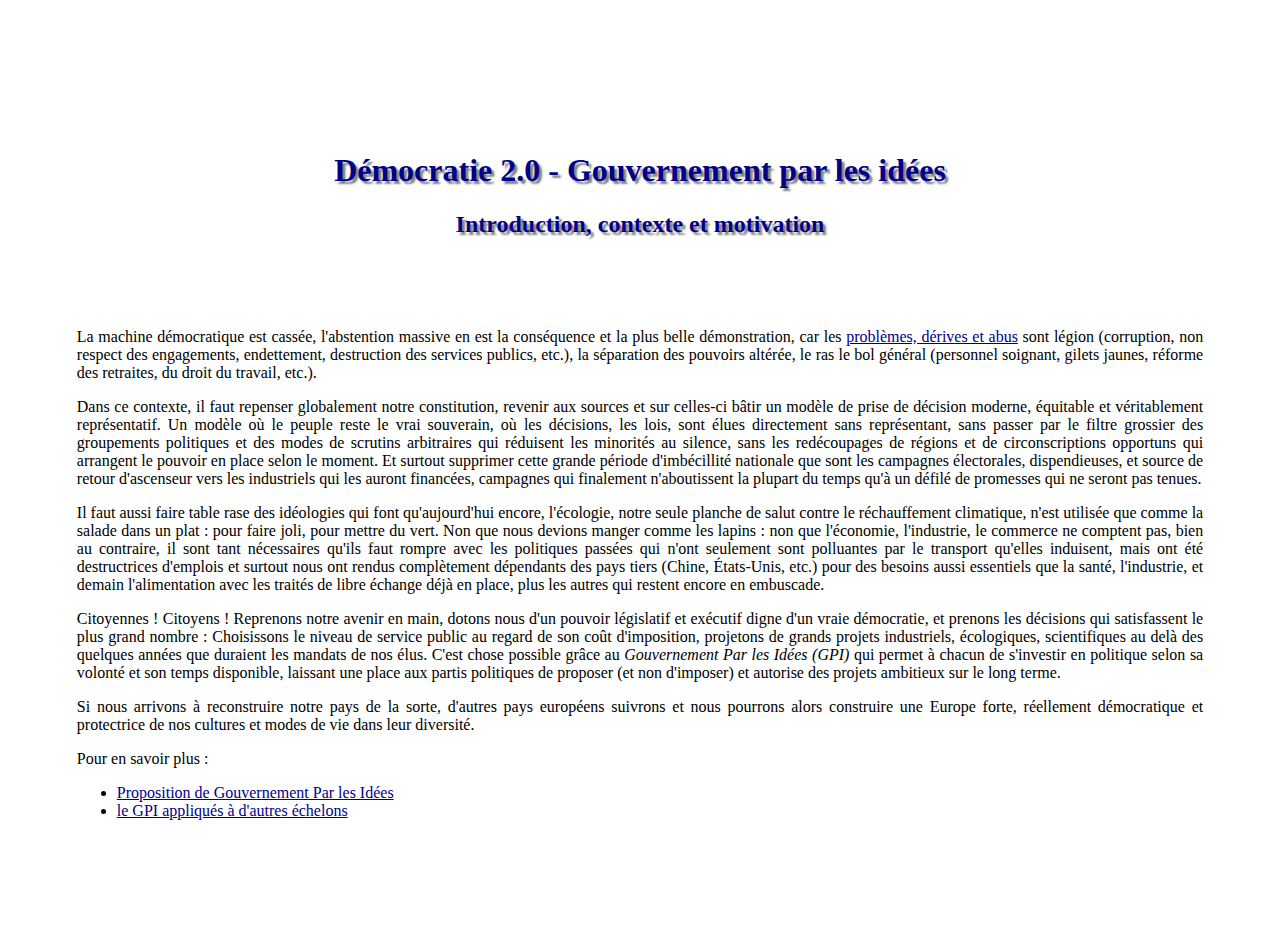
<file: docs/index.html>
<! DOCTYPE html>
<html>
  <head>
    <title>Démocratie 2.0 - Gouvernement par les idées - Introduction</title>
    <link href="style.css" rel="stylesheet" type="text/css">
    <meta name="viewport" content="width=device-width, initial-scale=1.0">
  </head>
  <body>
      <br/>
      <br/>
      <br/>
      <center>
	<h1>Démocratie 2.0 - Gouvernement par les idées</h1>
	<h2>Introduction, contexte et motivation</h2>
      </center>
      <br/>
      <br/>
      <br/>
      <p>
	La machine démocratique est cassée, l'abstention massive en est
	la conséquence et la plus belle démonstration, car les <a href="problematiques.html">problèmes, dérives et abus</a>
	sont légion (corruption, non respect des engagements, endettement, destruction des services publics, etc.),
	la séparation des pouvoirs altérée, le ras le bol général (personnel soignant,
	gilets jaunes, réforme des retraites, du droit du travail, etc.).
      </p>
      <p>
	Dans ce contexte, il faut repenser globalement notre constitution, revenir
	aux sources et sur celles-ci bâtir un modèle de
	prise de décision moderne, équitable et véritablement représentatif. Un
	modèle où le peuple reste le vrai souverain, où les décisions, les lois, sont élues
	directement sans représentant, sans passer par le filtre grossier des
	groupements politiques et des modes de scrutins arbitraires qui
	réduisent les minorités au silence, sans les redécoupages
	de régions et de circonscriptions opportuns qui arrangent le pouvoir en place
	selon le moment. Et surtout supprimer cette grande période
	d'imbécillité nationale que sont les campagnes électorales, dispendieuses,
	et source de retour d'ascenseur vers les industriels qui les auront financées,
	campagnes qui finalement n'aboutissent la plupart du temps qu'à un
	défilé de promesses qui ne seront pas tenues.
      </p>
      <p>
	Il faut aussi faire table rase des idéologies qui font qu'aujourd'hui encore,
	l'écologie, notre seule planche de salut contre le réchauffement climatique,
	n'est utilisée que comme la salade dans un plat&nbsp;: pour faire joli, pour mettre du vert.
	Non que nous devions manger comme les lapins&nbsp;:
	non que l'économie, l'industrie, le commerce ne comptent pas, bien au contraire,
	il sont tant nécessaires qu'ils faut rompre avec les politiques passées qui n'ont seulement
	sont polluantes par le transport qu'elles induisent, mais ont été destructrices d'emplois
	et surtout nous ont rendus complètement dépendants des pays tiers
	(Chine, États-Unis, etc.) pour des besoins aussi essentiels que la santé, l'industrie,
	et demain l'alimentation avec les traités de libre échange déjà en place, plus les autres
	qui restent encore en embuscade.
      </p>
      <p>
	Citoyennes ! Citoyens ! Reprenons notre avenir en main, dotons nous d'un
	pouvoir législatif et exécutif digne d'un vraie démocratie, et prenons les
	décisions qui satisfassent le plus grand nombre&nbsp;: Choisissons le niveau de
	service public au regard de son coût d'imposition, projetons de grands projets
	industriels, écologiques, scientifiques au delà des quelques années que duraient
	les mandats de nos élus. C'est chose possible grâce au
	<em>Gouvernement Par les Idées (GPI)</em> qui permet à chacun de s'investir
	en politique selon sa volonté et son temps disponible, laissant une place aux partis
	politiques de proposer (et non d'imposer) et autorise des projets ambitieux
	sur le long terme.
      </p>
      <p>
	Si nous arrivons à reconstruire notre pays de la sorte, d'autres pays européens
	suivrons et nous pourrons alors construire une Europe forte, réellement
	démocratique et protectrice de nos cultures et modes de vie dans leur diversité.
      </p>
      <p>
	Pour en savoir plus&nbsp;:
      </p>
      <ul>
	<li><a href="gpi.html">Proposition de Gouvernement Par les Idées</a></li>
	<li><a href="abstraction.html">le GPI appliqués à d'autres échelons</a></li>
      </ul>
      <br/>
      <br/>
  </body>
</html>
</file>
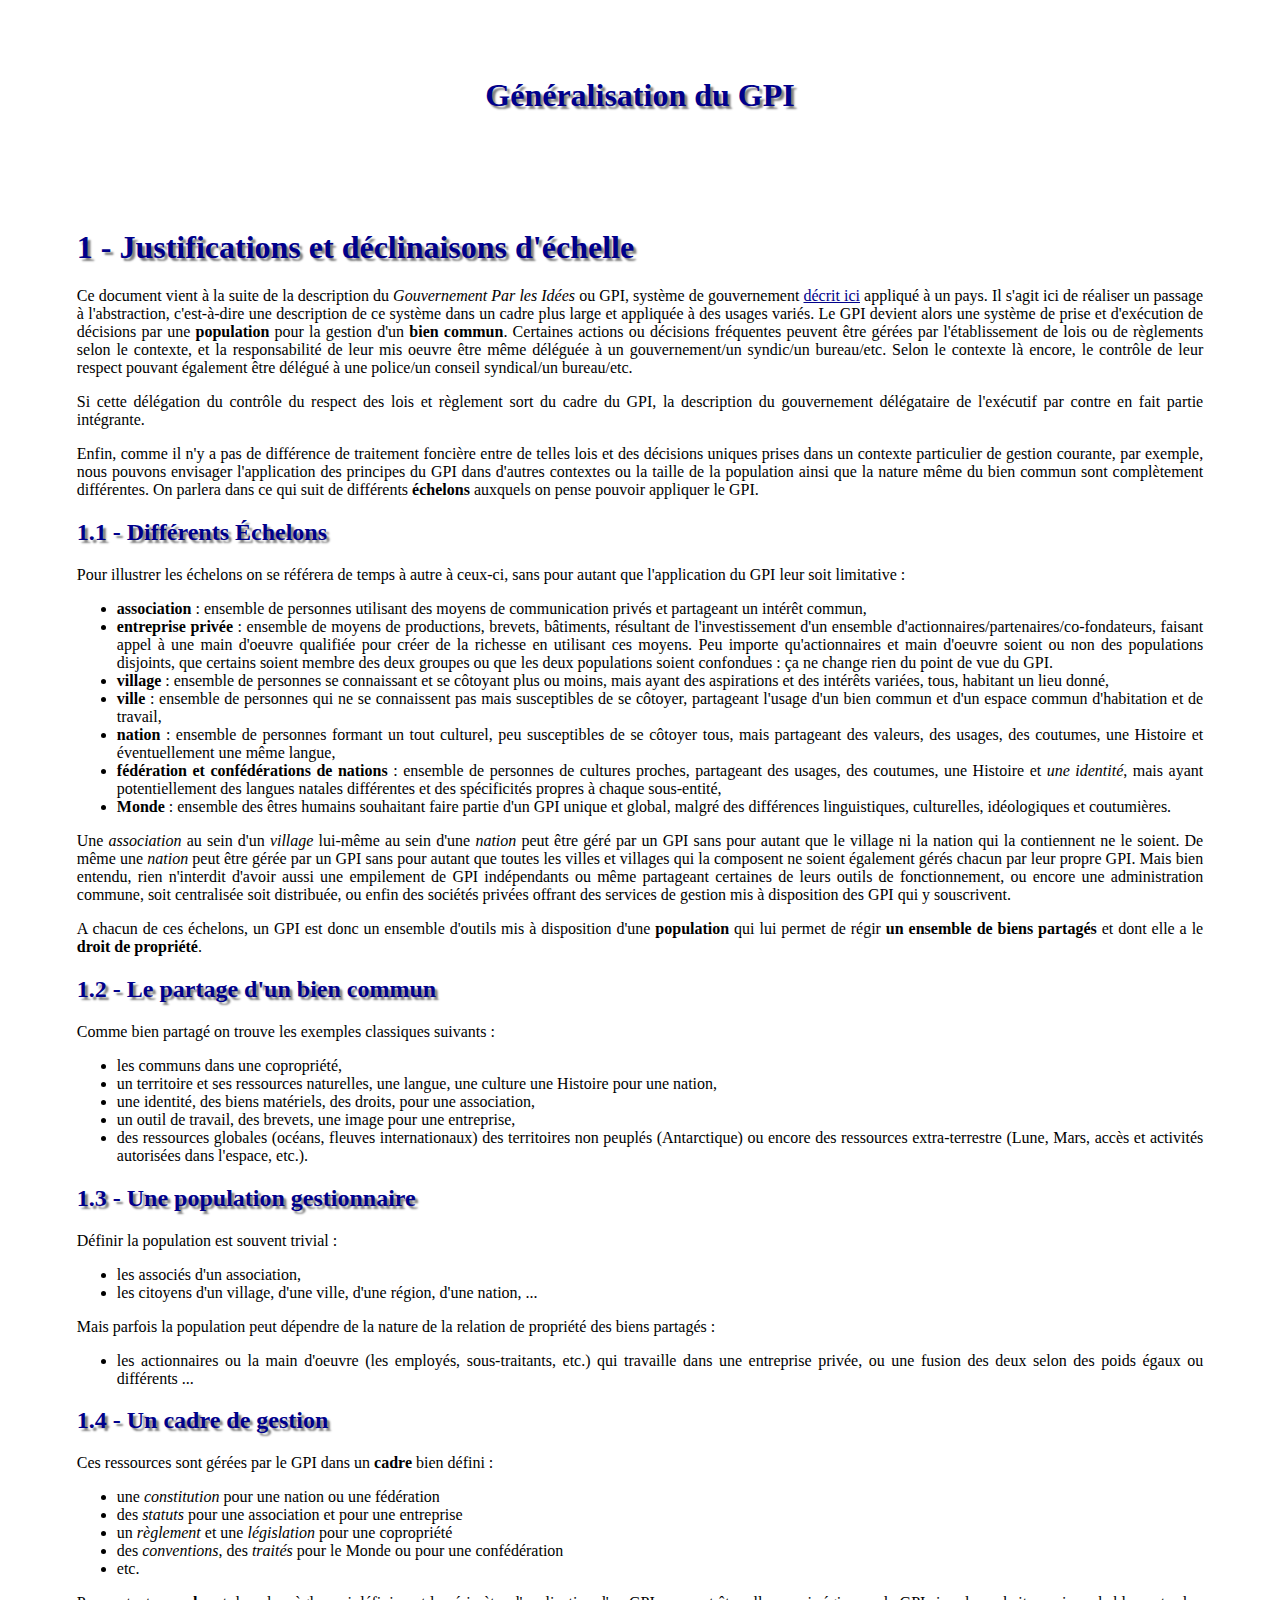
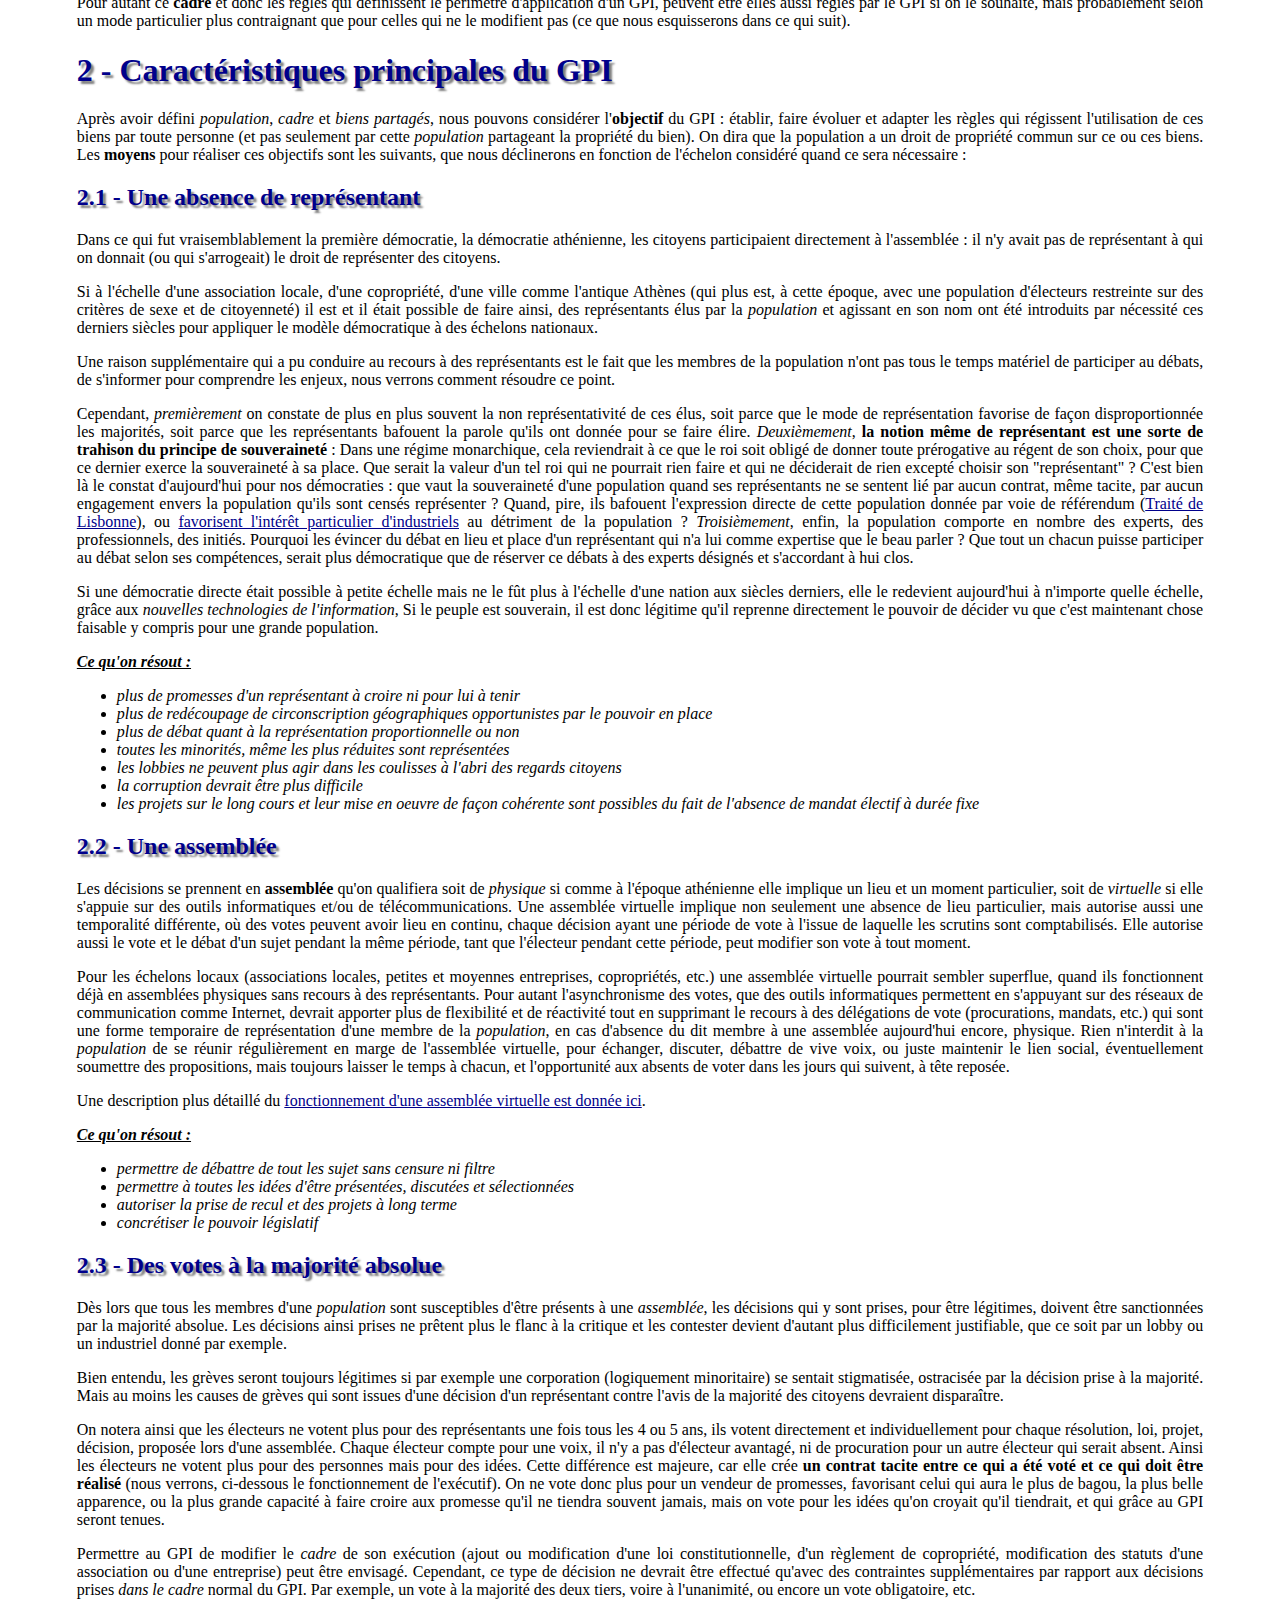
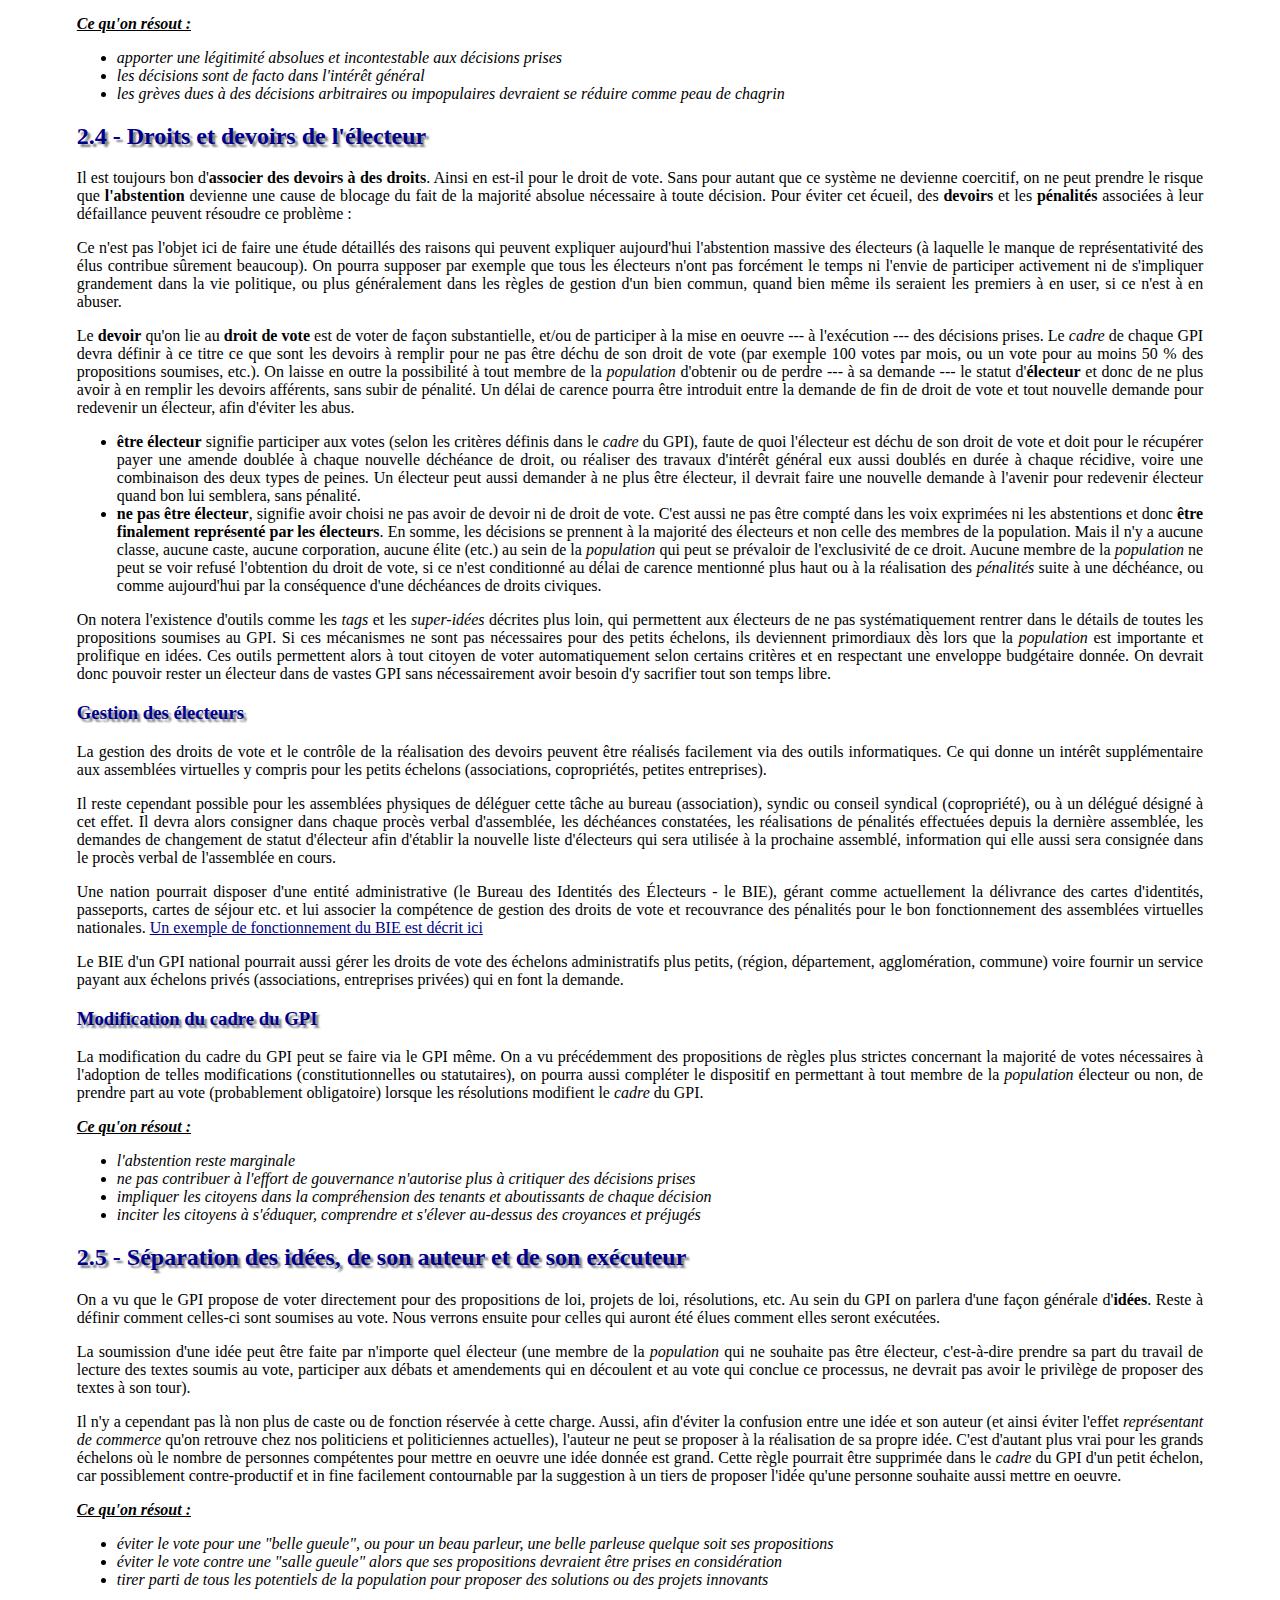
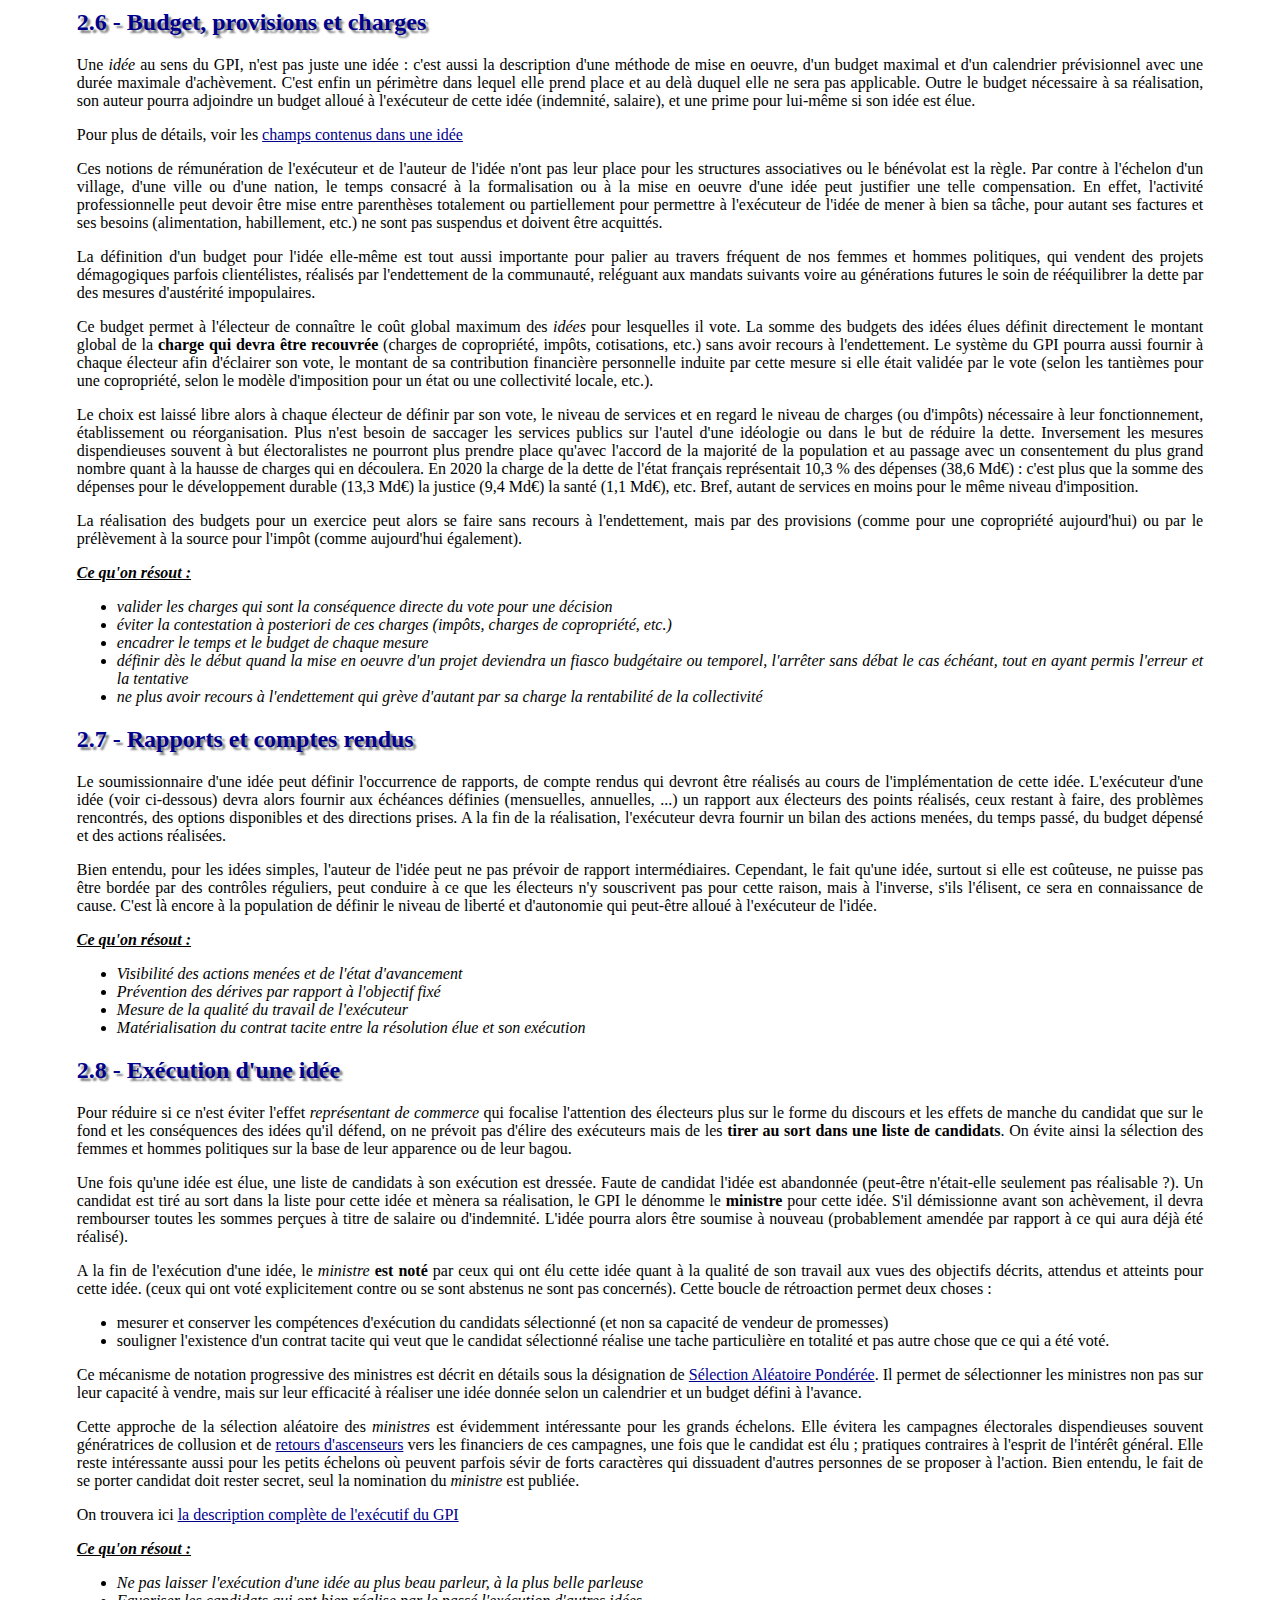
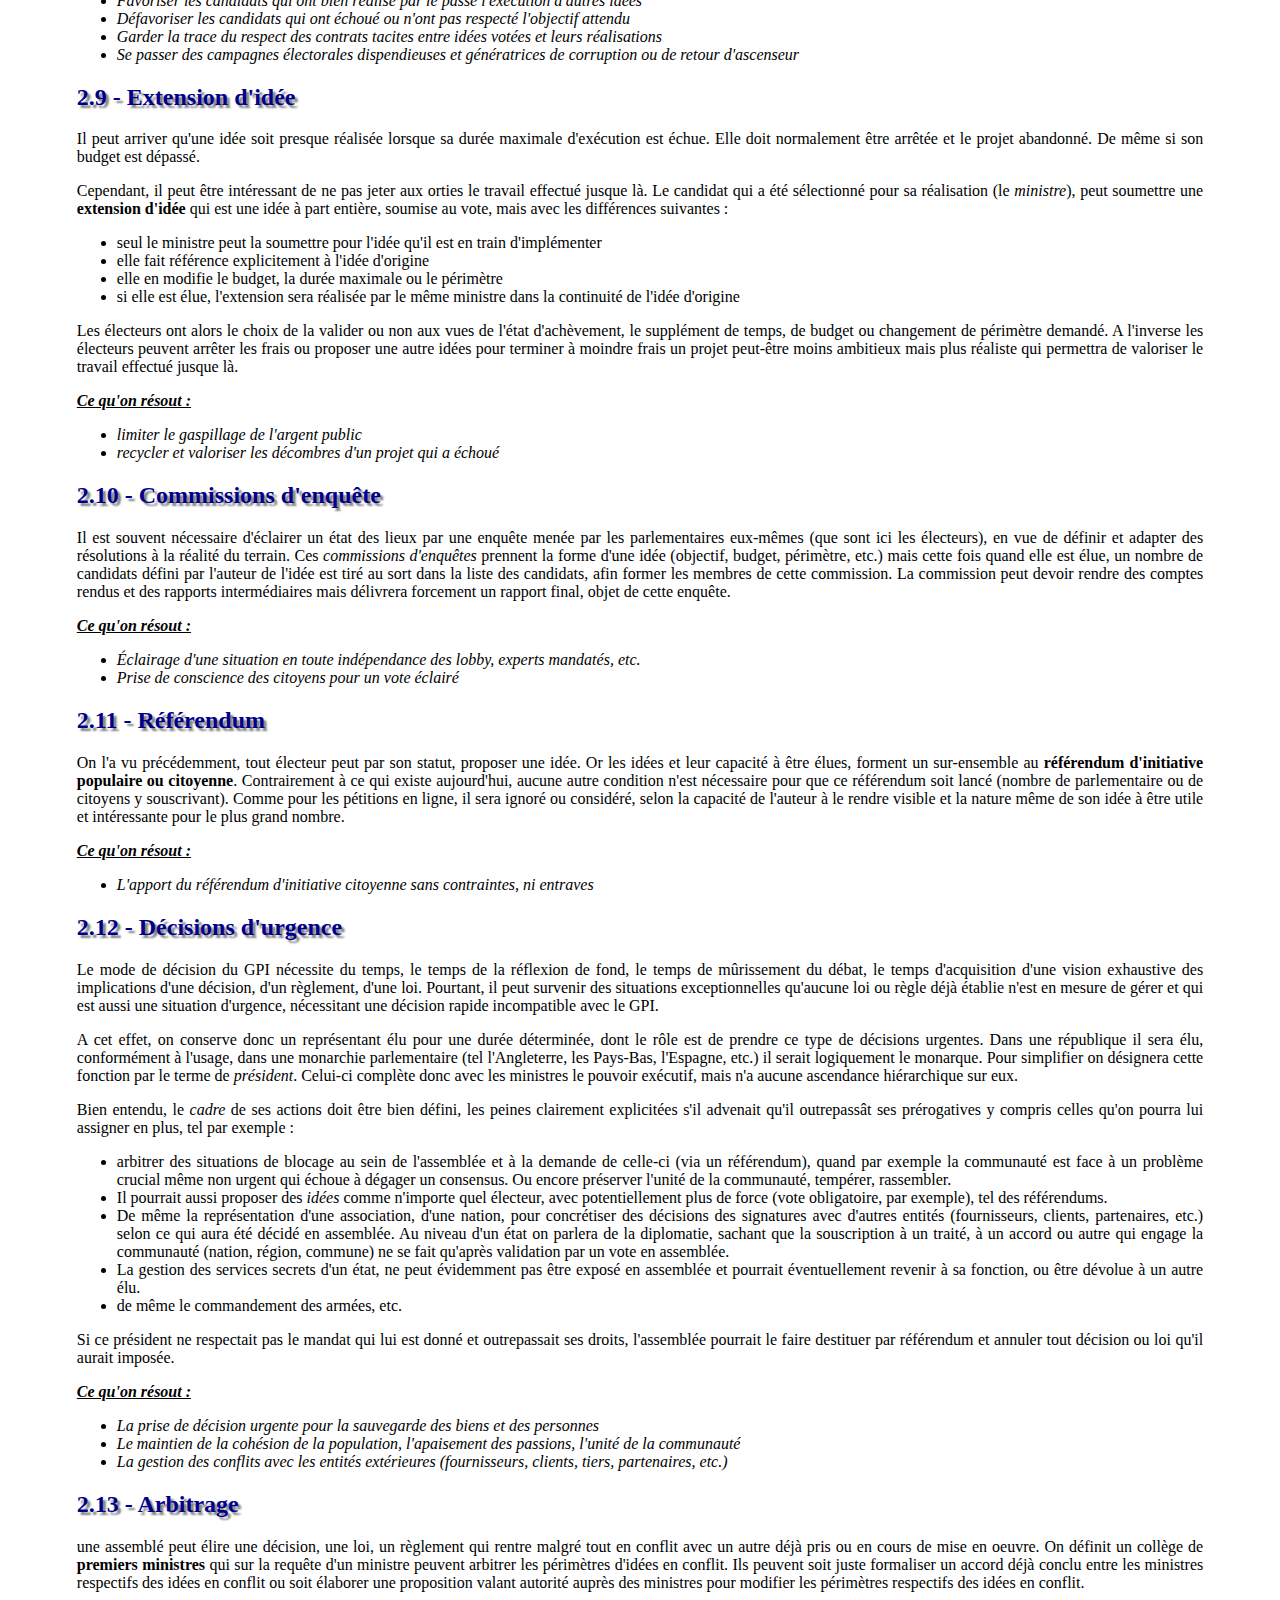
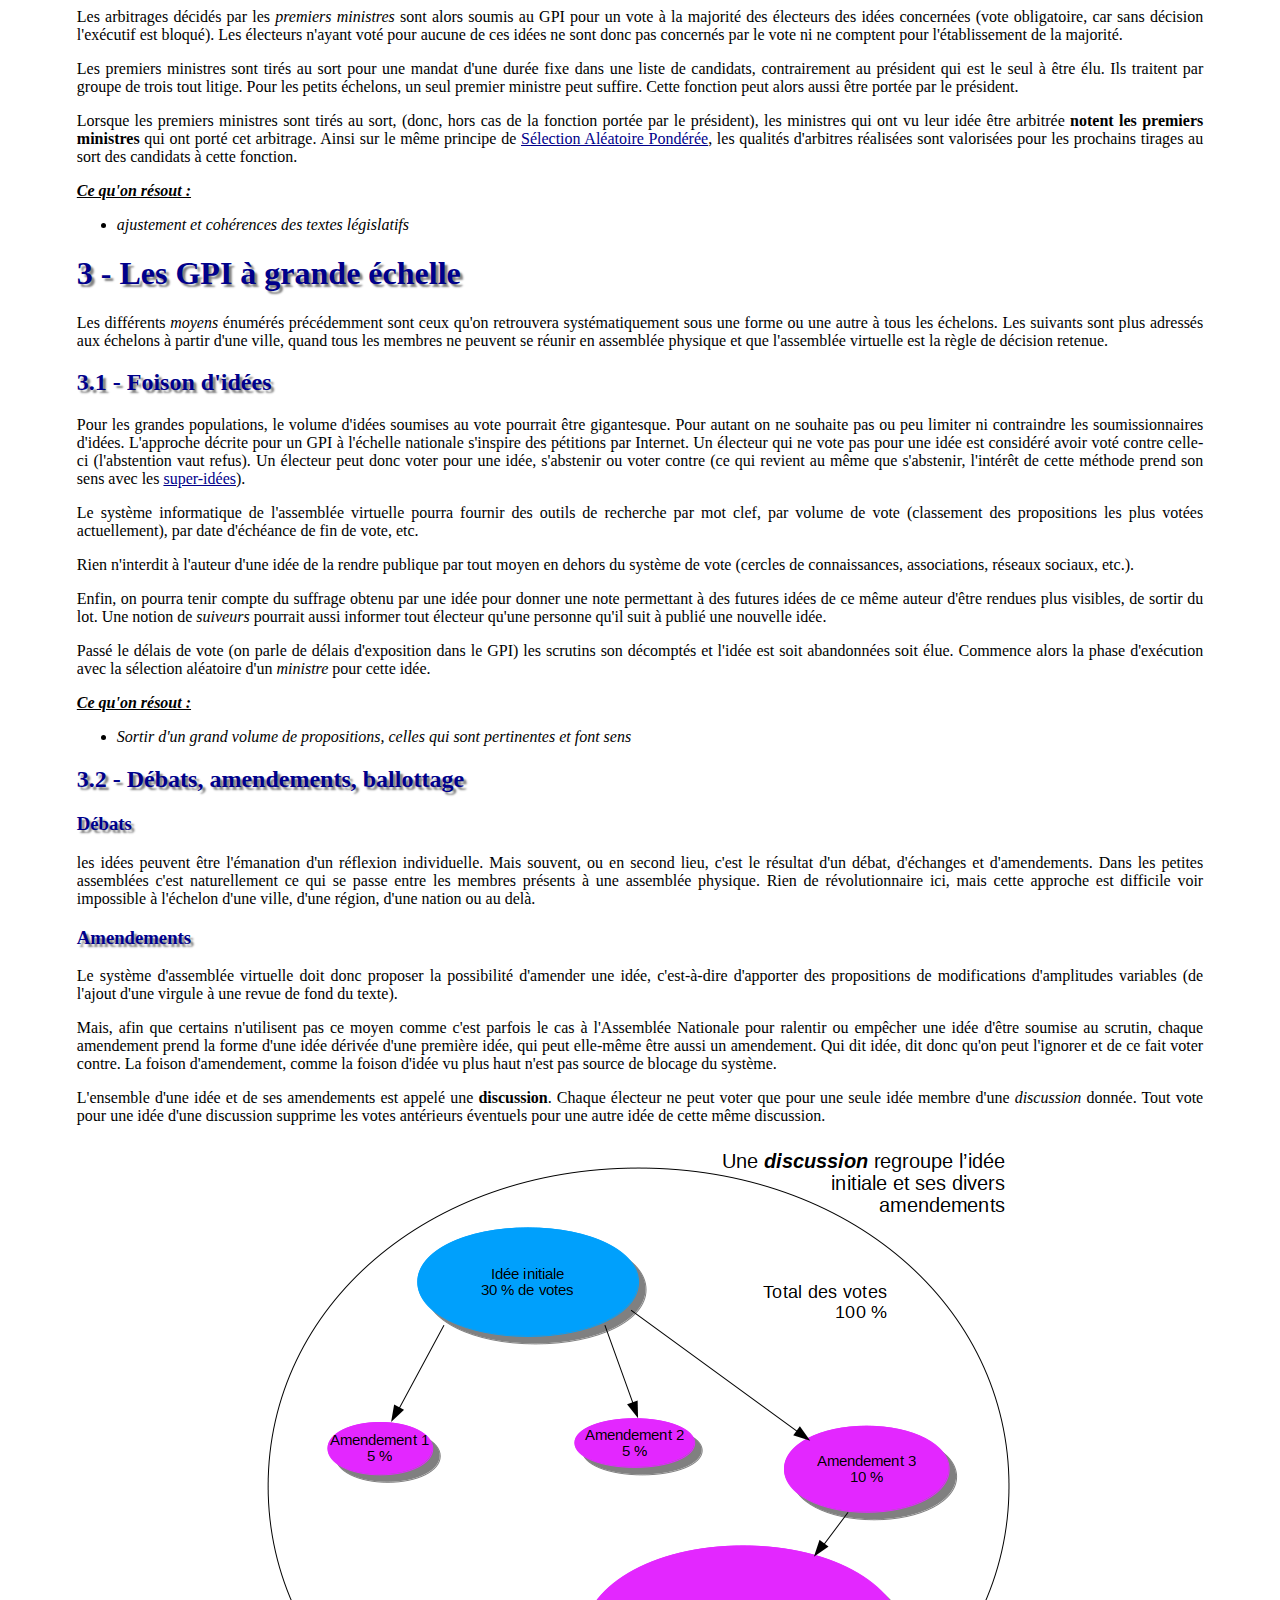
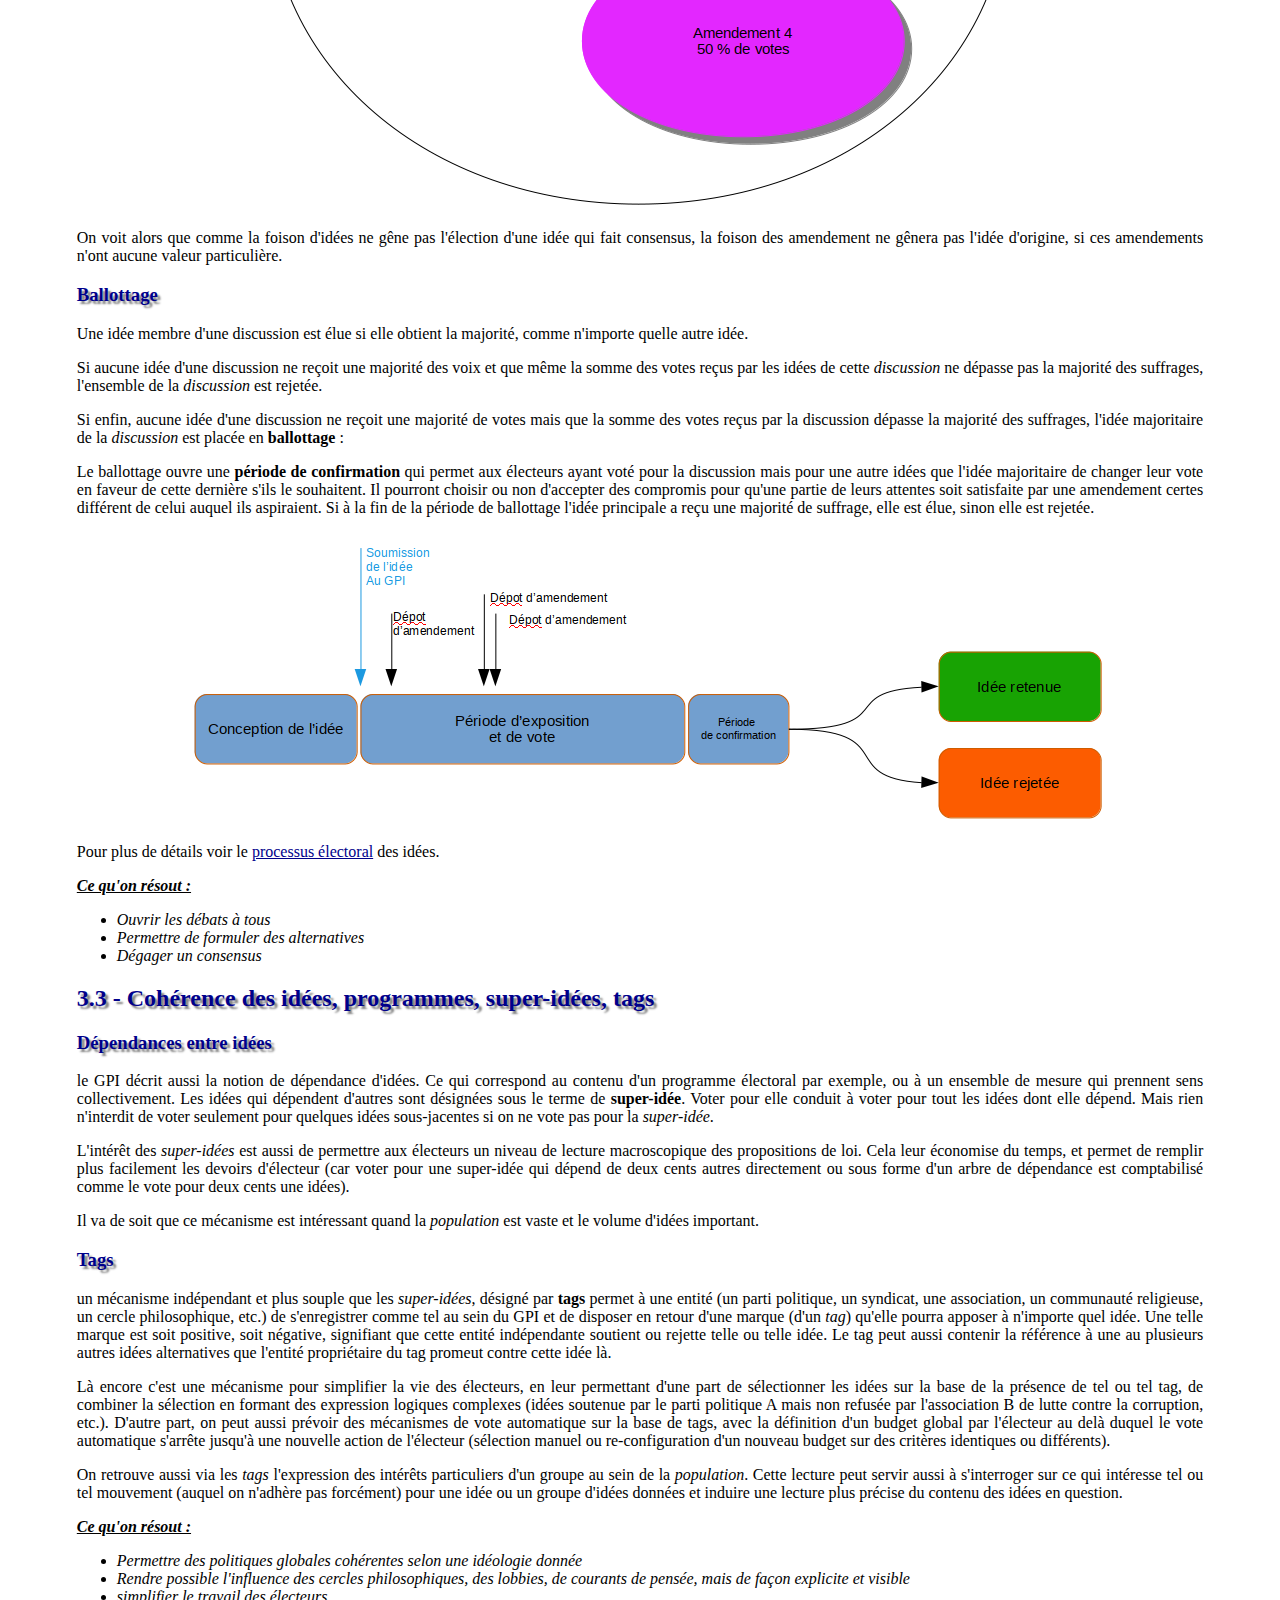
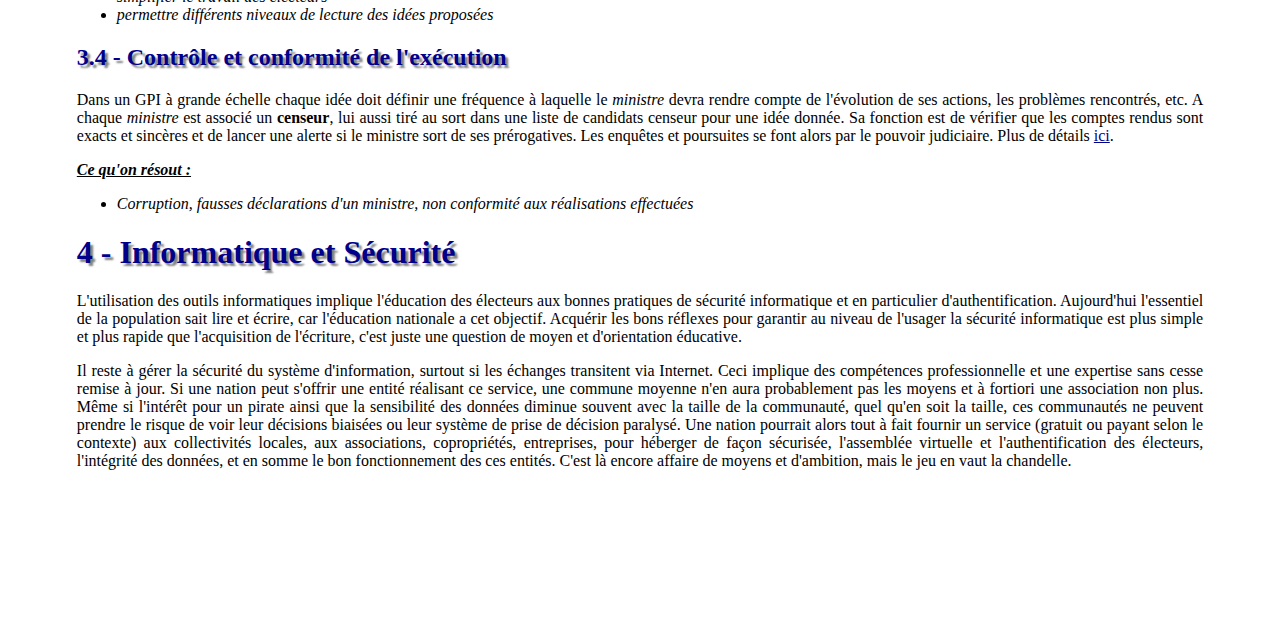
<file: docs/abstraction.html>
<! DOCTYPE html>
<html>
  <head>
    <title>Démocratie 2.0 - Gouvernement par les idées - Généralisation</title>
    <link href="style.css" rel="stylesheet" type="text/css">
    <meta name="viewport" content="width=device-width, initial-scale=1.0">
  </head>
  <body>
    <center>
      <h1>Généralisation du GPI</h1>
    </center>
    <br></br>
    <br></br>
    <h1>1 - Justifications et déclinaisons d'échelle</h1>
    <p>
      Ce document vient à la suite de la description du <em>Gouvernement Par les Idées</em>
      ou GPI, système de gouvernement <a href="gpi.html">décrit ici</a>
      appliqué à un pays. Il s'agit ici de réaliser
      un passage à l'abstraction, c'est-à-dire une description de ce système dans
      un cadre plus large et appliquée à des usages variés.
      Le GPI devient alors une système de prise et d'exécution de décisions par
      une <b>population</b>
      pour la gestion d'un <b>bien commun</b>.
      Certaines actions ou décisions fréquentes peuvent être gérées par l'établissement
      de lois ou de règlements selon le contexte, et la responsabilité de leur mis oeuvre être
      même déléguée à un
      gouvernement/un syndic/un bureau/etc. Selon le contexte là encore, le contrôle de leur
      respect pouvant également être délégué à une police/un conseil syndical/un bureau/etc.
    </p>
    <p>
      Si cette délégation du contrôle du respect des lois et règlement sort du cadre
      du GPI, la description du gouvernement délégataire de l'exécutif par contre en fait
      partie intégrante.
    </p>
    <p>
      Enfin, comme il n'y a pas de différence de traitement foncière entre de telles lois et
      des décisions uniques prises dans un contexte particulier de gestion courante,
      par exemple, nous pouvons envisager l'application des principes du GPI
      dans d'autres contextes ou la taille de la population ainsi que la nature même du bien
      commun sont complètement différentes. On parlera dans
      ce qui suit de différents <b>échelons</b> auxquels on pense pouvoir appliquer le
      GPI.
    </p>
    <h2>1.1 - Différents Échelons</h2>
    <p>
      Pour illustrer les échelons on se référera de temps à autre à ceux-ci, sans pour
      autant que l'application du GPI leur soit limitative&nbsp;:
      <ul>
	<li>
	  <b>association</b> : ensemble de personnes utilisant des moyens de communication privés et partageant un intérêt commun,
	</li>
	<li>
	  <b>entreprise privée</b> : ensemble de moyens de productions, brevets, bâtiments,
	  résultant de l'investissement d'un ensemble d'actionnaires/partenaires/co-fondateurs, faisant appel
	  à une main d'oeuvre qualifiée pour créer de la richesse en utilisant ces moyens. Peu
	  importe qu'actionnaires et main d'oeuvre soient ou non des populations disjoints, que
	  certains soient membre des deux groupes ou que les deux populations soient confondues :
	  ça ne change rien du point de vue du GPI.
	</li>
	<li>
	  <b>village</b> : ensemble de personnes se connaissant et se côtoyant plus ou moins,
	  mais ayant des aspirations et des intérêts variées, tous, habitant un lieu donné,
	</li>
	<li>
	  <b>ville</b> : ensemble de personnes qui ne se connaissent pas mais susceptibles
	  de se côtoyer, partageant l'usage d'un bien commun et d'un espace commun d'habitation
	  et de travail,
	</li>
	<li>
	  <b>nation</b> : ensemble de personnes formant un tout culturel, peu
	  susceptibles de se côtoyer tous, mais partageant des valeurs, des usages, des
	  coutumes, une Histoire et éventuellement une même langue,
	</li>
	<li>
	  <b>fédération et confédérations de nations</b> : ensemble de personnes de cultures proches,
	  partageant des usages, des coutumes, une Histoire et <em>une identité</em>, mais ayant potentiellement
	  des langues natales différentes et des spécificités propres à chaque sous-entité,
	</li>
	<li>
	  <b>Monde</b> : ensemble des êtres humains souhaitant faire partie d'un GPI
	  unique et global, malgré des différences linguistiques, culturelles,
	  idéologiques et coutumières.
	</li>
      </ul>
    </p>

    <p>
      Une <em>association</em> au sein d'un <em>village</em> lui-même au sein
      d'une <em>nation</em> peut être géré par un GPI sans pour autant que le
      village ni la nation qui la contiennent ne le soient. De même une <em>nation</em> peut être
      gérée par un GPI sans pour autant que toutes les villes et villages
      qui la composent ne soient également gérés chacun par leur propre GPI.
      Mais bien entendu, rien n'interdit d'avoir aussi une empilement de GPI
      indépendants ou même partageant certaines de leurs outils de fonctionnement,
      ou encore une administration commune, soit centralisée soit distribuée,
      ou enfin des sociétés privées offrant des services de gestion mis à disposition des GPI qui
      y souscrivent.
    </p>
    <p>
      A chacun de ces échelons, un GPI est donc un ensemble d'outils mis à disposition
      d'une <b>population</b> qui lui permet de régir <b>un ensemble de biens partagés</b>
      et dont elle a le <b>droit de propriété</b>.
    </p>
    <h2>1.2 - Le partage d'un bien commun</h2>
    <p>
      Comme bien partagé on trouve les exemples classiques suivants :
    </p>
    <ul>
      <li>les communs dans une copropriété,</li>
      <li>
	un territoire et ses ressources naturelles, une langue, une culture
	une Histoire pour une nation,
      </li>
      <li>une identité, des biens matériels, des droits, pour une association,</li>
      <li>un outil de travail, des brevets, une image pour une entreprise,</li>
      <li>
	des ressources globales (océans, fleuves internationaux) des territoires non
	peuplés (Antarctique) ou encore des ressources extra-terrestre (Lune, Mars, accès
	et activités autorisées dans l'espace, etc.).
      </li>
    </ul>

    <h2>1.3 - Une population gestionnaire</h2>
    <p>
      Définir la population est souvent trivial :
    </p>
    <ul>
      <li>les associés d'un association,</li>
      <li>les citoyens d'un village, d'une ville, d'une région, d'une nation, ...</li>
    </ul>
    <p>
      Mais parfois la population peut dépendre de la nature de la relation de propriété
      des biens partagés :
    </p>
    <ul>
      <li>
	les actionnaires ou la main d'oeuvre (les employés, sous-traitants, etc.) qui travaille
	dans une entreprise privée, ou une fusion des deux selon des poids
	égaux ou différents ...
      </li>
    </ul>

    <h2>1.4 - Un cadre de gestion</h2>
    <p>
      Ces ressources sont gérées par le GPI dans un <b>cadre</b> bien défini :
    </p>
    <ul>
      <li>une <em>constitution</em> pour une nation ou une fédération</li>
      <li>des <em>statuts</em> pour une association et pour une entreprise</li>
      <li>un <em>règlement</em> et une <em>législation</em> pour une copropriété</li>
      <li>des <em>conventions</em>, des <em>traités</em> pour le Monde ou pour une confédération</li>
      <li>etc.</li>
    </ul>

    <p>
      Pour autant ce <b>cadre</b> et donc les règles qui définissent le périmètre
      d'application d'un GPI, peuvent être elles aussi régies par le GPI si on
      le souhaite, mais probablement selon un mode particulier plus contraignant
      que pour celles qui ne le modifient pas (ce que nous esquisserons dans ce qui suit).
    </p>

    <h1>2 - Caractéristiques principales du GPI</h1>
    <p>
      Après avoir défini <em>population</em>, <em>cadre</em> et <em>biens partagés</em>,
      nous pouvons considérer l'<b>objectif</b> du GPI : établir, faire évoluer et adapter les règles qui régissent
      l'utilisation de ces biens par toute personne (et pas seulement par cette <em>population</em> partageant la propriété du bien). On
      dira que la population a un droit de propriété commun sur ce ou ces biens. Les <b>moyens</b> pour réaliser
      ces objectifs sont les suivants, que nous déclinerons en fonction de
      l'échelon considéré quand ce sera nécessaire :
    </p>

    <h2>2.1 - Une absence de représentant</h2>
    <p>
      Dans ce qui fut vraisemblablement la première démocratie, la démocratie athénienne,
      les citoyens participaient directement à l'assemblée&nbsp;: il n'y avait pas de
      représentant à qui on donnait (ou qui s'arrogeait) le droit de représenter
      des citoyens.
    </p>
    <p>
      Si à l'échelle d'une association locale, d'une copropriété, d'une ville comme
      l'antique Athènes (qui plus est, à cette époque, avec une population d'électeurs
      restreinte sur des critères de sexe et de citoyenneté) il est et il était possible de faire
      ainsi, des représentants élus par la <em>population</em> et agissant en son nom ont été introduits
      par nécessité ces derniers siècles pour appliquer le modèle démocratique
      à des échelons nationaux.
    </p>
    <p>
      Une raison supplémentaire qui a pu conduire au recours à des représentants est le fait que les membres
      de la population n'ont pas tous le temps matériel de participer au débats, de s'informer pour
      comprendre les enjeux, nous verrons comment résoudre ce point.
    </p>
    <p>
      Cependant, <em>premièrement</em> on constate de plus en plus souvent la non représentativité
      de ces élus, soit parce que le mode de représentation favorise de façon
      disproportionnée les majorités,
      soit parce que les représentants bafouent la parole qu'ils ont donnée pour se faire
      élire. <em>Deuxièmement</em>, <b>la notion même de représentant est une sorte de trahison du
      principe de souveraineté</b> : Dans une régime monarchique, cela reviendrait à ce
      que le roi soit obligé de donner toute prérogative au régent de son choix, pour que ce dernier exerce
      la souveraineté à sa place. Que serait la valeur d'un tel roi qui ne pourrait rien faire
      et qui ne déciderait de rien excepté choisir son "représentant" ? C'est bien là le constat
      d'aujourd'hui pour nos démocraties : que vaut la souveraineté d'une population
      quand ses représentants ne se sentent lié par aucun
      contrat, même tacite, par aucun engagement envers la population qu'ils sont censés représenter ?
      Quand, pire, ils bafouent l'expression directe de cette population donnée par voie de référendum
      (<a href="https://reporterre.net/Le-traite-de-Lisbonne-est-une-trahison-de-la-democratie">Traité de Lisbonne</a>),
      ou
      <a href="https://sante.journaldesfemmes.fr/quotidien/2565312-mediator-medicament-servier-indication-proces-2019/">favorisent l'intérêt particulier d'industriels</a> au détriment de la population ?
      <em>Troisièmement</em>, enfin, la population comporte en nombre des experts, des professionnels, des initiés.
      Pourquoi les évincer du débat en lieu et place d'un représentant qui n'a lui comme expertise que
      le beau parler ?
      Que tout un chacun puisse participer au débat selon ses compétences, serait plus démocratique que
      de réserver ce débats à des experts désignés et s'accordant à hui clos.
    </p>
    <p>
      Si une démocratie directe était possible à petite échelle mais ne le fût plus à l'échelle d'une nation
      aux siècles derniers, elle le redevient aujourd'hui à n'importe quelle échelle, grâce aux
      <em>nouvelles technologies de l'information</em>,
      Si le peuple est souverain, il est donc légitime qu'il reprenne directement le pouvoir de décider
      vu que c'est maintenant chose faisable y compris pour une grande population.
    </p>
    <i>
      <p>
	<u><b>Ce qu'on résout :</b></u>
      </p>
      <ul>
	<li>plus de promesses d'un représentant à croire ni pour lui à tenir</li>
	<li>plus de redécoupage de circonscription géographiques opportunistes par le pouvoir en place</li>
	<li>plus de débat quant à la représentation proportionnelle ou non</li>
	<li>toutes les minorités, même les plus réduites sont représentées</li>
	<li>les lobbies ne peuvent plus agir dans les coulisses à l'abri des regards citoyens</li>
	<li>la corruption devrait être plus difficile</li>
	<li>les projets sur le long cours et leur mise en oeuvre de façon cohérente sont possibles du fait de l'absence de mandat électif à durée fixe</li>
      </ul>
    </i>

    <h2>2.2 - Une assemblée</h2>
    <p>
      Les décisions se prennent en <b>assemblée</b> qu'on qualifiera soit de <em>physique</em> si comme à
      l'époque athénienne elle implique un lieu et un moment particulier, soit de <em>virtuelle</em>
      si elle s'appuie sur des outils informatiques et/ou de télécommunications. Une assemblée virtuelle
      implique non seulement une absence de lieu particulier, mais autorise aussi une temporalité différente, où
      des votes peuvent avoir lieu en continu, chaque décision ayant une période de vote à l'issue de laquelle
      les scrutins sont comptabilisés. Elle autorise aussi le vote et le débat d'un sujet pendant la
      même période, tant que l'électeur pendant cette période, peut modifier son vote à tout moment.
    </p>

    <p>
      Pour les échelons locaux (associations locales, petites et moyennes entreprises, copropriétés, etc.) une assemblée virtuelle pourrait sembler superflue,
      quand ils fonctionnent déjà en assemblées physiques sans recours à des représentants. Pour autant
      l'asynchronisme des votes, que des outils informatiques permettent en s'appuyant sur des réseaux de communication comme Internet,
      devrait apporter plus de flexibilité et de réactivité tout en supprimant le recours à des délégations de vote
      (procurations, mandats, etc.) qui sont une forme temporaire
      de représentation d'une membre de la <em>population</em>, en cas d'absence du dit membre à une assemblée aujourd'hui encore, physique.
      Rien n'interdit à la <em>population</em> de se réunir régulièrement en marge de l'assemblée virtuelle,
      pour échanger, discuter, débattre de vive voix, ou juste
      maintenir le lien social, éventuellement soumettre des propositions, mais toujours laisser le temps à chacun,
      et l'opportunité aux absents de voter dans les jours qui suivent, à tête reposée.
    </p>
    <p>
      Une description plus détaillé du <a href="gpi.html#A2">fonctionnement d'une assemblée virtuelle est donnée ici</a>.
    </p>

    <i>
      <p>
	<u><b>Ce qu'on résout :</b></u>
      </p>
      <ul>
	<li>permettre de débattre de tout les sujet sans censure ni filtre</li>
	<li>permettre à toutes les idées d'être présentées, discutées et sélectionnées</li>
	<li>autoriser la prise de recul et des projets à long terme</li>
	<li>concrétiser le pouvoir législatif</li>
      </ul>
    </i>

    <h2>2.3 - Des votes à la majorité absolue</h2>

    <p>
      Dès lors que tous les membres d'une <em>population</em> sont susceptibles d'être présents à une <em>assemblée</em>, les décisions qui y sont prises,
      pour être légitimes, doivent être sanctionnées par la majorité absolue. Les décisions ainsi prises ne
      prêtent plus le flanc à la critique et les contester devient d'autant plus difficilement justifiable, que ce soit
      par un lobby ou un industriel donné par exemple.
    </p>

    <p>
      Bien entendu, les grèves seront toujours légitimes si par exemple une corporation (logiquement
      minoritaire) se sentait stigmatisée, ostracisée par la décision prise à la majorité. Mais au
      moins les causes de grèves qui sont issues d'une décision d'un représentant contre l'avis de la
      majorité des citoyens devraient disparaître.
    </p>

    <p>
      On notera ainsi que les électeurs ne votent plus pour des représentants une fois tous les 4 ou 5 ans,
      ils votent directement et individuellement pour chaque résolution, loi, projet, décision, proposée
      lors d'une assemblée. Chaque électeur compte pour une voix, il n'y a pas d'électeur avantagé, ni de procuration
      pour un autre électeur qui serait absent. Ainsi les électeurs ne votent plus pour des personnes
      mais pour des idées. Cette différence est majeure, car elle crée
      <b>un contrat tacite entre ce qui	a été voté et ce qui doit être réalisé</b>
      (nous verrons, ci-dessous le fonctionnement de l'exécutif). On ne vote donc plus pour un vendeur de promesses,
      favorisant celui qui aura le plus de bagou, la plus belle apparence, ou la plus grande capacité
      à faire croire aux promesse qu'il ne tiendra souvent jamais, mais on vote pour les idées
      qu'on croyait qu'il tiendrait, et qui grâce au GPI seront tenues.
    </p>

    <p>
      Permettre au GPI de modifier le <em>cadre</em> de son exécution (ajout ou modification d'une loi constitutionnelle,
      d'un règlement de copropriété, modification des statuts d'une association ou d'une entreprise) peut être envisagé.
      Cependant, ce type de décision ne devrait être effectué qu'avec des contraintes supplémentaires par rapport
      aux décisions prises <em>dans le cadre</em> normal du GPI. Par exemple, un vote à la majorité des deux tiers,
      voire à l'unanimité, ou encore un vote obligatoire, etc.
    </p>

    <i>
      <p>
	<u><b>Ce qu'on résout :</b></u>
      </p>
      <ul>
	<li>apporter une légitimité absolues et incontestable aux décisions prises</li>
	<li>les décisions sont de facto dans l'intérêt général</li>
	<li>les grèves dues à des décisions arbitraires ou impopulaires devraient se réduire comme peau de chagrin</li>
      </ul>
    </i>


    <h2>2.4 - Droits et devoirs de l'électeur</h2>

    <p>
      Il est toujours bon d'<b>associer des devoirs à des droits</b>. Ainsi en est-il pour
      le droit de vote. Sans pour autant que ce système ne devienne coercitif, on ne peut prendre
      le risque que <b>l'abstention</b> devienne une cause de blocage du fait de la majorité absolue nécessaire
      à toute décision. Pour éviter cet écueil,
      des <b>devoirs</b> et les <b>pénalités</b> associées à leur défaillance peuvent résoudre ce problème&nbsp;:
    </p>

    <p>
      Ce n'est pas l'objet ici de faire une étude détaillés des raisons qui peuvent expliquer
      aujourd'hui l'abstention massive des électeurs (à laquelle le manque de représentativité
      des élus contribue sûrement beaucoup). On pourra supposer par exemple que
      tous les électeurs n'ont pas forcément le temps ni l'envie de participer activement
      ni de s'impliquer grandement dans la vie politique, ou plus généralement dans les
      règles de gestion d'un bien commun, quand bien même ils seraient les premiers à en
      user, si ce n'est à en abuser.
    </p>

    <p>
      Le <b>devoir</b> qu'on lie au <b>droit de vote</b> est de voter de façon substantielle,
      et/ou de participer à la mise en oeuvre --- à l'exécution --- des décisions prises.
      Le <em>cadre</em> de chaque GPI devra définir à ce titre ce que sont les devoirs à
      remplir pour ne pas être déchu de son droit de vote (par exemple 100 votes par mois, ou un
      vote pour au moins 50 % des propositions soumises, etc.). On laisse en outre la possibilité à tout membre
      de la <em>population</em> d'obtenir ou de perdre --- à sa demande --- le statut d'<b>électeur</b> et
      donc de ne plus avoir à en remplir les devoirs afférents,
      sans subir de pénalité. Un délai de carence pourra être introduit entre la demande de fin de droit
      de vote et tout nouvelle demande pour redevenir un électeur, afin d'éviter les abus.
      <ul>
    </p>
    <li>
      <b>être électeur</b> signifie participer aux votes (selon les critères définis dans le <em>cadre</em>
      du GPI), faute de quoi l'électeur
      est déchu de son droit de vote et doit pour le récupérer payer une amende doublée
      à chaque nouvelle déchéance de droit, ou réaliser des travaux d'intérêt général eux aussi
      doublés en durée à chaque récidive, voire une combinaison des deux types de peines.
      Un électeur peut aussi demander à ne plus être électeur, il devrait faire une
      nouvelle demande à l'avenir pour redevenir électeur quand bon lui semblera, sans pénalité.
    </li>
    <li>
      <b>ne pas être électeur</b>, signifie avoir choisi ne pas avoir de devoir ni de droit
      de vote. C'est aussi ne pas être compté
      dans les voix exprimées ni les abstentions et donc <b>être finalement représenté par
	les électeurs</b>. En somme, les décisions se prennent à la majorité des électeurs
      et non celle des membres de la population. Mais il n'y a aucune classe, aucune caste,
      aucune corporation,
      aucune élite (etc.) au sein de la <em>population</em>
      qui peut se prévaloir de l'exclusivité de ce droit. Aucune membre de la <em>population</em>
      ne peut se voir refusé l'obtention du droit de vote, si ce n'est
      conditionné au délai de carence mentionné plus haut ou à la réalisation des
      <em>pénalités</em> suite à une déchéance, ou comme aujourd'hui par la conséquence d'une déchéances
      de droits civiques.
    </li>
    </ul>

    <p>
      On notera l'existence d'outils comme les <em>tags</em> et les <em>super-idées</em> décrites plus loin,
      qui permettent
      aux électeurs de ne pas systématiquement rentrer dans le détails de toutes les propositions soumises
      au GPI. Si ces mécanismes ne sont pas nécessaires pour des petits échelons, ils deviennent
      primordiaux dès lors que la <em>population</em> est importante et prolifique en idées.
      Ces outils permettent alors à tout citoyen de voter automatiquement selon certains critères et
      en respectant une enveloppe budgétaire donnée. On devrait donc pouvoir rester un électeur
      dans de vastes GPI sans nécessairement avoir besoin d'y sacrifier tout son temps libre.
    </p>

    <h3>Gestion des électeurs</h3>
    <p>
      La gestion des droits de vote et le contrôle de la réalisation des devoirs peuvent être réalisés facilement
      via des outils informatiques. Ce qui donne un intérêt supplémentaire aux assemblées virtuelles y compris
      pour les petits échelons (associations, copropriétés, petites entreprises).
    </p>
    <p>Il reste cependant possible pour les assemblées physiques de déléguer cette tâche
      au bureau (association), syndic ou conseil syndical (copropriété), ou à un délégué désigné
      à cet effet. Il devra alors consigner dans chaque
      procès verbal d'assemblée, les déchéances constatées, les réalisations de pénalités effectuées depuis la
      dernière assemblée, les demandes de changement de statut d'électeur afin d'établir la
      nouvelle liste d'électeurs qui sera utilisée à la prochaine assemblé,
      information qui elle aussi sera consignée dans le procès verbal
      de l'assemblée en cours.
    </p>
    <p>
      Une nation pourrait disposer d'une entité administrative (le Bureau des Identités
      des Électeurs - le BIE), gérant comme actuellement la délivrance des cartes d'identités, passeports,
      cartes de séjour etc. et lui associer la compétence de gestion des droits de vote et recouvrance
      des pénalités pour le bon fonctionnement des assemblées virtuelles nationales.
      <a href="gpi.html#A2">Un exemple de fonctionnement du BIE est décrit ici</a>
    </p>
    <p>
      Le BIE d'un GPI national pourrait aussi gérer les droits de vote des échelons administratifs plus petits,
      (région, département, agglomération, commune) voire fournir un service payant
      aux échelons privés (associations, entreprises privées)
      qui en font la demande.
    </p>

    <h3>Modification du cadre du GPI</h3>
    <p>
      La modification du cadre du GPI peut se faire via le GPI même. On a vu précédemment
      des propositions de règles plus strictes concernant la majorité de votes nécessaires à l'adoption
      de telles modifications (constitutionnelles ou statutaires), on pourra aussi compléter le
      dispositif en permettant à tout membre de la <em>population</em> électeur ou non, de prendre
      part au vote (probablement obligatoire) lorsque les résolutions modifient le <em>cadre</em> du GPI.
    </p>

    <i>
      <p>
	<u><b>Ce qu'on résout :</b></u>
      </p>
      <ul>
	<li>l'abstention reste marginale</li>
	<li>ne pas contribuer à l'effort de gouvernance n'autorise plus à critiquer des décisions prises</li>
	<li>impliquer les citoyens dans la compréhension des tenants et aboutissants de chaque décision</li>
	<li>inciter les citoyens à s'éduquer, comprendre et s'élever au-dessus des croyances et préjugés</li>
      </ul>
    </i>

    <h2>2.5 - Séparation des idées, de son auteur et de son exécuteur</h2>

    <p>
      On a vu que le GPI propose de voter directement pour
      des propositions de loi, projets de loi, résolutions,
      etc. Au sein du GPI on parlera d'une façon générale d'<b>idées</b>.
      Reste à définir comment celles-ci sont soumises au vote. Nous verrons
      ensuite pour celles qui auront été élues comment elles seront exécutées.
    </p>

    <p>
      La soumission d'une idée peut être faite par n'importe quel électeur (une membre de la
      <em>population</em> qui ne souhaite pas être électeur, c'est-à-dire prendre sa part
      du travail de lecture des textes soumis au vote, participer aux débats et amendements
      qui en découlent et au vote qui conclue ce processus,
      ne devrait pas avoir le privilège de proposer des textes à son tour).
    </p>
    <p>
      Il n'y a cependant pas là non
      plus de caste ou de fonction réservée à cette charge.
      Aussi, afin d'éviter la confusion entre une idée et son auteur (et ainsi éviter l'effet
      <em>représentant de commerce</em> qu'on retrouve chez nos politiciens et politiciennes actuelles),
      l'auteur ne peut se proposer à la réalisation de sa propre idée. C'est d'autant plus vrai pour les grands
      échelons où le nombre de personnes compétentes pour mettre en oeuvre une idée donnée est grand.
      Cette règle pourrait être supprimée dans le <em>cadre</em> du GPI d'un petit échelon,
      car possiblement contre-productif et in fine facilement contournable par la suggestion à un
      tiers de proposer l'idée qu'une personne souhaite aussi mettre en oeuvre.
    </p>

    <i>
      <p>
	<u><b>Ce qu'on résout :</b></u>
      </p>
      <ul>
	<li>éviter le vote pour une "belle gueule", ou pour un beau parleur, une belle parleuse quelque soit ses propositions</li>
	<li>éviter le vote contre une "salle gueule" alors que ses propositions devraient être prises en considération</li>
	<li>tirer parti de tous les potentiels de la population pour proposer des solutions ou des projets innovants</li>
      </ul>
    </i>


    <h2>2.6 - Budget, provisions et charges</h2>

    <p>
      Une <em>idée</em> au sens du GPI, n'est pas juste une idée : c'est aussi la description d'une méthode de mise en oeuvre,
      d'un budget maximal et d'un calendrier prévisionnel avec une durée maximale d'achèvement. C'est
      enfin un périmètre dans lequel elle prend place et au delà duquel elle ne sera pas applicable.
      Outre le budget nécessaire à sa réalisation, son auteur pourra
      adjoindre un budget alloué à l'exécuteur de cette idée (indemnité, salaire), et une prime
      pour lui-même si son idée est élue.
    </p>
    <p>
      Pour plus de détails, voir les
      <a href="gpi.html#A5">champs contenus dans une idée</a>
    </p>

    <p>
      Ces notions de rémunération de l'exécuteur et de l'auteur de l'idée n'ont pas leur place
      pour les structures associatives ou le bénévolat est la règle. Par contre à l'échelon d'un
      village, d'une ville ou d'une nation, le temps consacré à la formalisation ou à la mise
      en oeuvre d'une idée peut justifier une telle compensation. En effet, l'activité
      professionnelle peut devoir être mise entre parenthèses totalement ou partiellement pour
      permettre à l'exécuteur de l'idée de mener à bien sa tâche,
      pour autant ses factures et ses besoins (alimentation, habillement, etc.)
      ne sont pas suspendus et doivent être acquittés.
    </p>
    <p>
      La définition d'un budget pour l'idée elle-même est tout aussi importante pour palier au
      travers fréquent de nos femmes et hommes
      politiques, qui vendent des projets démagogiques parfois clientélistes, réalisés par l'endettement
      de la communauté, reléguant aux mandats suivants voire au générations futures le soin de
      rééquilibrer la dette par des mesures d'austérité impopulaires.
    </p>
    <p>
      Ce budget permet à l'électeur de connaître le coût global maximum des <em>idées</em> pour lesquelles il
      vote. La somme des budgets des idées élues définit directement le montant global de la
      <b>charge qui devra être recouvrée</b> (charges de copropriété, impôts, cotisations, etc.) sans avoir recours à
      l'endettement. Le système du GPI pourra aussi fournir à chaque électeur afin d'éclairer son vote, le montant de
      sa contribution financière personnelle induite par cette mesure si elle était validée par le vote
      (selon les tantièmes pour une copropriété, selon le modèle d'imposition pour un état ou une collectivité locale, etc.).
    </p>
    <p>
      Le choix est laissé libre alors à
      chaque électeur de définir par son vote, le niveau de services et en regard le niveau de charges (ou d'impôts)
      nécessaire à leur fonctionnement, établissement ou réorganisation. Plus n'est besoin de saccager les services
      publics sur l'autel d'une idéologie ou
      dans le but de réduire la dette. Inversement les mesures dispendieuses souvent à but électoralistes
      ne pourront plus prendre place qu'avec l'accord de la majorité de la population et au passage avec un
      consentement du plus grand nombre quant à la hausse de charges qui en découlera. En 2020 la charge de la dette de l'état
      français représentait 10,3 % des dépenses (38,6 Md€) : c'est plus que la somme des dépenses
      pour le développement durable (13,3 Md€) la justice (9,4 Md€) la santé (1,1 Md€), etc. Bref, autant
      de services en moins pour le même niveau d'imposition.
    </p>
    <p>
      La réalisation des budgets pour un exercice peut alors se faire sans recours à l'endettement, mais
      par des provisions (comme pour une copropriété aujourd'hui) ou par le prélèvement à la source pour l'impôt
      (comme aujourd'hui également).
    </p>

    <i>
      <p>
	<u><b>Ce qu'on résout :</b></u>
      </p>
      <ul>
	<li>valider les charges qui sont la conséquence directe du vote pour une décision</li>
	<li>éviter la contestation à posteriori de ces charges (impôts, charges de copropriété, etc.)</li>
	<li>encadrer le temps et le budget de chaque mesure</li>
	<li>définir dès le début quand la mise en oeuvre d'un projet deviendra un fiasco budgétaire ou temporel, l'arrêter sans débat le cas échéant, tout en ayant permis l'erreur et la tentative</li>
	<li>ne plus avoir recours à l'endettement qui grève d'autant par sa charge la rentabilité de la collectivité</li>
      </ul>
    </i>

    <h2>2.7 - Rapports et comptes rendus</h2>

    <p>
      Le soumissionnaire d'une idée peut définir l'occurrence de rapports, de compte rendus qui devront être
      réalisés au cours de l'implémentation de cette idée. L'exécuteur d'une idée (voir ci-dessous)
      devra alors fournir aux échéances définies (mensuelles, annuelles, ...) un rapport aux électeurs
      des points réalisés, ceux restant à faire, des problèmes rencontrés, des options disponibles
      et des directions prises. A la fin de la réalisation, l'exécuteur devra fournir un bilan des
      actions menées, du temps passé, du budget dépensé et des actions réalisées.
    </p>
    <p>
      Bien entendu, pour les idées simples, l'auteur de l'idée peut ne pas prévoir de rapport intermédiaires.
      Cependant, le fait qu'une idée, surtout si elle est coûteuse, ne puisse pas être bordée par
      des contrôles réguliers, peut conduire à ce que les électeurs n'y souscrivent pas pour cette raison,
      mais à l'inverse, s'ils l'élisent, ce sera en connaissance de cause. C'est là encore à la
      population de définir le niveau de liberté et d'autonomie
      qui peut-être alloué à l'exécuteur de l'idée.
    </p>

    <i>
      <p>
	<u><b>Ce qu'on résout :</b></u>
      </p>
      <ul>
	<li>Visibilité des actions menées et de l'état d'avancement</li>
	<li>Prévention des dérives par rapport à l'objectif fixé</li>
	<li>Mesure de la qualité du travail de l'exécuteur</li>
	<li>Matérialisation du contrat tacite entre la résolution élue et son exécution</li>
      </ul>
    </i>


    <h2>2.8 - Exécution d'une idée</h2>

    <p>
      Pour réduire si ce n'est éviter l'effet <em>représentant de commerce</em> qui focalise
      l'attention des électeurs plus sur le forme du discours et les effets de manche du candidat que
      sur le fond et les conséquences des idées qu'il défend, on ne prévoit pas d'élire des exécuteurs mais de les
      <b>tirer au sort dans une liste de candidats</b>. On évite ainsi la sélection
      des femmes et hommes politiques sur la base de leur apparence ou de leur bagou.
    </p>

    <p>
      Une fois qu'une idée est élue, une liste de candidats à son exécution est dressée.
      Faute de candidat l'idée est abandonnée (peut-être n'était-elle seulement pas réalisable ?).
      Un candidat est tiré au sort dans la liste pour cette idée et mènera sa réalisation, le GPI
      le dénomme le <b>ministre</b> pour cette idée.
      S'il démissionne avant son achèvement, il devra rembourser toutes les sommes perçues à
      titre de salaire ou d'indemnité. L'idée pourra alors être soumise à nouveau (probablement
      amendée par rapport à ce qui aura déjà été réalisé).
    </p>

    <p>
      A la fin de l'exécution d'une idée, le <em>ministre</em> <b>est noté</b> par ceux qui ont élu
      cette idée   quant à la qualité de son travail aux vues des objectifs
      décrits, attendus et atteints pour cette idée.
      (ceux qui ont voté explicitement contre ou se sont abstenus ne sont pas concernés).
      Cette boucle de rétroaction permet deux choses :
    </p>
    <ul>
      <li>mesurer et conserver les compétences d'exécution du candidats sélectionné (et non sa capacité de vendeur de promesses)</li>
      <li>
	souligner l'existence d'un contrat tacite qui veut que le candidat sélectionné réalise une tache particulière
	en totalité et pas autre chose que ce qui a été voté.
      </li>
    </ul>
    <p>
      Ce mécanisme de notation progressive des ministres est décrit en détails sous la désignation de
      <a href="gpi.html#A1">Sélection Aléatoire Pondérée</a>. Il permet de sélectionner les ministres
      non pas sur leur capacité à vendre, mais sur leur efficacité à réaliser une idée donnée selon un
      calendrier et un budget défini à l'avance.
    </p>
    <p>
      Cette approche de la sélection aléatoire des <em>ministres</em> est évidemment intéressante pour les grands
      échelons. Elle évitera les campagnes électorales dispendieuses souvent génératrices de collusion et
      de
      <a href="https://www.mediapart.fr/journal/france/180518/gerard-collomb-maire-de-lyon-multiplie-les-cadeaux-en-faveur-de-gl-events">
	retours d'ascenseurs</a>
      vers les financiers de ces campagnes, une fois que le candidat est élu ; pratiques contraires à l'esprit
      de l'intérêt général. Elle reste intéressante aussi pour les petits échelons où peuvent
      parfois sévir de forts caractères qui dissuadent d'autres personnes de se proposer à l'action. Bien entendu,
      le fait de se porter candidat doit rester secret, seul la nomination du <em>ministre</em> est publiée.
    </p>
    <p>
      On trouvera ici <a href="gpi.html#5">la description complète de l'exécutif du GPI</a>
    </p>

    <i>
      <p>
	<u><b>Ce qu'on résout :</b></u>
      </p>
      <ul>
	<li>Ne pas laisser l'exécution d'une idée au plus beau parleur, à la plus belle parleuse</li>
	<li>Favoriser les candidats qui ont bien réalise par le passé l'exécution d'autres idées</li>
	<li>Défavoriser les candidats qui ont échoué ou n'ont pas respecté l'objectif attendu</li>
	<li>Garder la trace du respect des contrats tacites entre idées votées et leurs réalisations</li>
	<li>Se passer des campagnes électorales dispendieuses et génératrices de corruption ou de retour d'ascenseur</li>
      </ul>
    </i>

    <h2>2.9 - Extension d'idée</h2>

    <p>
      Il peut arriver qu'une idée soit presque réalisée lorsque sa durée maximale d'exécution
      est échue. Elle doit normalement être arrêtée et le projet abandonné. De même si son
      budget est dépassé.
    </p>
    <p>
      Cependant, il peut être intéressant de ne pas jeter aux orties le travail effectué jusque là.
      Le candidat qui a été sélectionné pour sa réalisation (le <em>ministre</em>), peut soumettre
      une <b>extension d'idée</b>
      qui est une idée à part entière, soumise au vote, mais avec les différences suivantes&nbsp;:
    </p>
    <ul>
      <li>seul le ministre peut la soumettre pour l'idée qu'il est en train d'implémenter</li>
      <li>elle fait référence explicitement à l'idée d'origine</li>
      <li>elle en modifie le budget, la durée maximale ou le périmètre</li>
      <li>si elle est élue, l'extension sera réalisée par le même ministre dans la continuité de l'idée d'origine</li>
    </ul>
    <p>
      Les électeurs ont alors le choix de la valider ou non aux vues de l'état d'achèvement,
      le supplément de temps, de budget ou changement de périmètre demandé. A l'inverse
      les électeurs peuvent arrêter les frais ou proposer une autre idées pour terminer
      à moindre frais un projet peut-être moins ambitieux mais plus réaliste qui permettra
      de valoriser le travail effectué jusque là.
    </p>

    <i>
      <p>
	<u><b>Ce qu'on résout :</b></u>
      </p>
      <ul>
	<li>limiter le gaspillage de l'argent public</li>
	<li>recycler et valoriser les décombres d'un projet qui a échoué</li>
      </ul>
    </i>

    <h2>2.10 - Commissions d'enquête</h2>
    <p>
      Il est souvent nécessaire d'éclairer un état des lieux par une enquête menée par les parlementaires
      eux-mêmes (que sont ici les électeurs), en vue de
      définir et adapter des résolutions à la réalité du terrain. Ces <em>commissions d'enquêtes</em> prennent la forme d'une idée
      (objectif, budget, périmètre, etc.) mais cette fois quand elle est élue, un nombre de candidats défini par l'auteur de l'idée est tiré au
      sort dans la liste des candidats, afin former les membres de cette commission.
      La commission peut devoir rendre des comptes rendus et des rapports intermédiaires mais délivrera forcement
      un rapport final, objet de cette enquête.
    </p>

    <i>
      <p>
	<u><b>Ce qu'on résout :</b></u>
      </p>
      <ul>
	<li>Éclairage d'une situation en toute indépendance des lobby, experts mandatés, etc.</li>
	<li>Prise de conscience des citoyens pour un vote éclairé</li>
      </ul>
    </i>

    <h2>2.11 - Référendum</h2>
    <p>
      On l'a vu précédemment, tout électeur peut par son statut, proposer une idée. Or les idées et leur capacité à être élues,
      forment un sur-ensemble au <b>référendum d'initiative populaire ou citoyenne</b>.
      Contrairement à ce qui existe aujourd'hui, aucune autre condition n'est nécessaire pour que ce
      référendum soit lancé (nombre de parlementaire ou de citoyens y souscrivant). Comme pour les pétitions en ligne, il sera
      ignoré ou considéré, selon la capacité de l'auteur à le rendre visible et la nature même de son
      idée à être utile et intéressante pour le plus grand nombre.
    </p>
    <i>
      <p>
	<u><b>Ce qu'on résout :</b></u>
      </p>
      <ul>
	<li>L'apport du référendum d'initiative citoyenne sans contraintes, ni entraves</li>
      </ul>
    </i>


    <h2>2.12 - Décisions d'urgence</h2>
    <p>
      Le mode de décision du GPI nécessite du temps, le temps de la réflexion de fond, le temps de mûrissement du débat,
      le temps d'acquisition d'une vision exhaustive des implications d'une décision, d'un règlement, d'une loi. Pourtant,
      il peut survenir des situations exceptionnelles qu'aucune loi ou règle déjà établie n'est en mesure de gérer et qui est
      aussi une situation d'urgence, nécessitant une décision rapide incompatible avec le GPI.
    </p>
    <p>
      A cet effet, on conserve donc un représentant élu pour une durée déterminée, dont le rôle est de prendre ce type de décisions
      urgentes.
      Dans une république il sera élu, conformément à l'usage, dans une monarchie parlementaire (tel l'Angleterre, les Pays-Bas, l'Espagne, etc.)
      il serait logiquement le monarque. Pour simplifier on désignera cette fonction par le terme de <em>président</em>.
      Celui-ci complète donc avec les ministres le pouvoir exécutif, mais n'a aucune ascendance hiérarchique sur eux.
    </p>
    <p>
      Bien entendu, le <em>cadre</em> de ses actions doit être bien défini, les peines clairement explicitées s'il
      advenait qu'il outrepassât ses prérogatives y compris celles qu'on pourra lui assigner en plus, tel par exemple&nbsp;:
    </p>
    <ul>
      <li>
	arbitrer des
	situations de blocage au sein de l'assemblée et à la demande de celle-ci (via un référendum),
	quand par exemple la communauté est face à un problème crucial même non urgent qui échoue
	à dégager un consensus. Ou encore préserver l'unité de la communauté, tempérer,
	rassembler.
      </li>
      <li>
	Il pourrait aussi proposer des <em>idées</em> comme n'importe quel électeur, avec potentiellement
	plus de force (vote obligatoire, par exemple), tel des référendums.
      </li>
      <li>
	De même la représentation d'une association, d'une nation, pour concrétiser des décisions
	des signatures avec d'autres entités (fournisseurs, clients, partenaires, etc.)
	selon ce qui aura été décidé en assemblée. Au niveau d'un état on parlera de la diplomatie,
	sachant que la souscription à un traité, à un accord ou autre qui engage la communauté (nation,
	région, commune) ne se fait qu'après validation par un vote en assemblée.
      </li>
      <li>
	La gestion des services secrets d'un état, ne peut évidemment pas être exposé en assemblée
	et pourrait éventuellement revenir à sa fonction, ou être dévolue à un autre élu.
      </li>
      <li>
	de même le commandement des armées, etc.
      </li>
    </ul>

    <p>
      Si ce président ne respectait pas le mandat qui lui est donné et outrepassait ses droits,
      l'assemblée pourrait le faire destituer par référendum et annuler tout décision ou loi qu'il aurait
      imposée.
    </p>

    <i>
      <p>
	<u><b>Ce qu'on résout :</b></u>
      </p>
      <ul>
	<li>La prise de décision urgente pour la sauvegarde des biens et des personnes</li>
	<li>Le maintien de la cohésion de la <em>population</em>, l'apaisement des passions, l'unité de la communauté</li>
	<li>La gestion des conflits avec les entités extérieures (fournisseurs, clients, tiers, partenaires, etc.)</li>
      </ul>
    </i>

    <h2>2.13 - Arbitrage</h2>

    <p>
      une assemblé peut élire une décision, une loi, un règlement qui rentre malgré tout en conflit avec un autre déjà pris
      ou en cours de mise en oeuvre. On définit un collège de <b>premiers ministres</b> qui sur la requête d'un
      ministre peuvent arbitrer les périmètres d'idées en conflit. Ils peuvent soit juste formaliser un accord déjà conclu
      entre les ministres respectifs des idées en conflit ou soit élaborer une proposition valant autorité auprès des ministres pour
      modifier les périmètres respectifs des idées en conflit.
    </p>
    <p>
      Les arbitrages décidés par les <em>premiers ministres</em> sont alors soumis au GPI pour un vote à la majorité
      des électeurs des idées concernées (vote obligatoire, car sans décision l'exécutif est bloqué). Les électeurs
      n'ayant voté pour aucune de ces idées ne sont donc pas concernés par le vote ni ne comptent pour l'établissement de
      la majorité.
    </p>

    <p>
      Les premiers ministres sont tirés au sort pour une mandat d'une durée fixe dans une liste de candidats,
      contrairement au président qui est le seul à être élu. Ils
      traitent par groupe de trois tout litige. Pour les
      petits échelons, un seul premier ministre peut suffire. Cette fonction peut alors aussi être portée par
      le président.
    </p>


    <p>
      Lorsque les premiers ministres sont tirés au sort, (donc, hors cas de la fonction portée par le président),
      les ministres qui ont vu leur idée être arbitrée <b>notent les premiers ministres</b> qui ont porté
      cet arbitrage. Ainsi sur le même principe de <a href="gpi.html#A1">Sélection Aléatoire Pondérée</a>,
      les qualités d'arbitres réalisées sont valorisées pour les prochains tirages au sort des candidats
      à cette fonction.
    </p>

    <i>
      <p>
	<u><b>Ce qu'on résout :</b></u>
      </p>
      <ul>
	<li>ajustement et cohérences des textes législatifs</li>
      </ul>
    </i>

    <h1>3 - Les GPI à grande échelle</h1>

    <p>
      Les différents <em>moyens</em> énumérés précédemment sont ceux qu'on retrouvera systématiquement
      sous une forme ou une autre à tous les échelons. Les suivants sont plus adressés aux échelons à
      partir d'une ville, quand tous les membres ne peuvent se réunir en assemblée physique et que
      l'assemblée virtuelle est la règle de décision retenue.
    </p>

    <h2>3.1 - Foison d'idées</h2>

    <p>
      Pour les grandes populations, le volume d'idées soumises au vote pourrait être gigantesque.
      Pour autant on ne souhaite pas ou peu limiter ni contraindre les soumissionnaires d'idées. L'approche
      décrite pour un GPI à l'échelle nationale s'inspire des pétitions par Internet. Un électeur
      qui ne vote pas pour une idée est considéré avoir voté contre celle-ci (l'abstention vaut refus).
      Un électeur peut donc voter pour une idée, s'abstenir ou voter contre (ce qui revient au
      même que s'abstenir, l'intérêt de cette méthode prend son sens avec les <a href="gpi.html#3.2">super-idées</a>).
    </p>

    <p>
      Le système informatique de l'assemblée virtuelle pourra fournir des outils de recherche par mot
      clef, par volume de vote (classement des propositions les plus votées actuellement), par date
      d'échéance de fin de vote, etc.
    </p>

    <p>
      Rien n'interdit à l'auteur d'une idée de la rendre publique par tout moyen en dehors du système
      de vote (cercles de connaissances, associations, réseaux sociaux, etc.).
    </p>

    <p>
      Enfin, on pourra tenir compte du suffrage obtenu par une idée pour donner une note
      permettant à des futures idées de ce même auteur d'être rendues plus visibles, de sortir
      du lot. Une notion de <em>suiveurs</em> pourrait aussi informer tout électeur qu'une
      personne qu'il suit à publié une nouvelle idée.
    </p>

    <p>
      Passé le délais de vote (on parle de délais d'exposition dans le GPI) les scrutins son décomptés
      et l'idée est soit abandonnées soit élue. Commence alors la phase d'exécution avec la sélection
      aléatoire d'un <em>ministre</em> pour cette idée.
    </p>

    <i>
      <p>
	<u><b>Ce qu'on résout :</b></u>
      </p>
      <ul>
	<li>Sortir d'un grand volume de propositions, celles qui sont pertinentes et font sens</li>
      </ul>
    </i>


    <h2>3.2 - Débats, amendements, ballottage</h2>

    <h3>Débats</h3>
    <p>
      les idées peuvent être l'émanation d'un réflexion individuelle. Mais souvent, ou en second lieu, c'est
      le résultat d'un débat, d'échanges et d'amendements. Dans les petites assemblées c'est naturellement
      ce qui se passe entre les membres présents à une assemblée physique. Rien de révolutionnaire ici, mais
      cette approche est difficile voir impossible à l'échelon d'une ville, d'une région, d'une nation ou au delà.
    </p>

    <h3>Amendements</h3>
    <p>
      Le système d'assemblée virtuelle doit donc proposer la
      possibilité d'amender une idée, c'est-à-dire d'apporter des propositions de  modifications d'amplitudes
      variables (de l'ajout d'une virgule à une revue de fond du texte).
    </p>
    <p>
      Mais, afin que certains n'utilisent pas ce moyen comme c'est parfois le cas à l'Assemblée Nationale
      pour ralentir ou empêcher une idée d'être
      soumise au scrutin, chaque amendement prend la forme d'une idée dérivée d'une première idée, qui peut
      elle-même être aussi un amendement. Qui dit idée, dit donc qu'on peut l'ignorer et de ce fait voter contre.
      La foison d'amendement, comme la foison d'idée vu plus haut n'est pas source de blocage du système.
    </p>
    <p>
      L'ensemble d'une idée et de ses amendements est appelé une <b>discussion</b>. Chaque électeur ne peut
      voter que pour une seule idée membre d'une <em>discussion</em> donnée. Tout vote pour une
      idée d'une discussion supprime les votes antérieurs éventuels pour une autre idée de cette même discussion.
    </p>
    <center>
      <img src="amendements.png" name="Amendements" align="center" border="0" alt="Amendements"/>
    </center>
    <p>
      On voit alors que comme la foison d'idées ne gêne pas l'élection d'une idée qui fait consensus, la
      foison des amendement ne gênera pas l'idée d'origine, si ces amendements n'ont aucune valeur particulière.
    </p>

    <h3>Ballottage</h3>
    <p>
      Une idée membre d'une discussion est élue si elle obtient la majorité, comme n'importe quelle autre idée.
    </p>
    <p>
      Si aucune idée d'une discussion ne reçoit une majorité des voix et que même la somme des votes
      reçus par les idées de cette <em>discussion</em> ne dépasse pas la majorité des suffrages, l'ensemble de la
      <em>discussion</em> est rejetée.
    </p>
    <p>
      Si enfin, aucune idée d'une discussion ne reçoit une majorité de votes mais que la somme des votes
      reçus par la discussion dépasse la majorité des suffrages, l'idée majoritaire de la <em>discussion</em>
      est placée en <b>ballottage</b>&nbsp;:
    </p>

    <p>
      Le ballottage ouvre une <b>période de confirmation</b> qui permet aux électeurs ayant voté pour la
      discussion mais pour une autre idées que l'idée majoritaire de changer leur vote en faveur de cette dernière s'ils le souhaitent. Il pourront choisir ou non
      d'accepter des compromis pour qu'une partie de leurs attentes soit satisfaite par une amendement
      certes différent de celui auquel ils aspiraient. Si à la fin de la période de ballottage l'idée principale
      a reçu une majorité de suffrage, elle est élue, sinon elle est rejetée.
    </p>

    <center>
      <img src="sequence idee.png" name="maturation idée" align="center" border="0" alt="Maturation d'une idée"/>
    </center>

    <p>
      Pour plus de détails voir le  <a href="gpi.html#3">processus électoral</a> des idées.
    </p>

    <i>
      <p>
	<u><b>Ce qu'on résout :</b></u>
      </p>
      <ul>
	<li>Ouvrir les débats à tous</li>
	<li>Permettre de formuler des alternatives</li>
	<li>Dégager un consensus</li>
      </ul>
    </i>


    <h2>3.3 - Cohérence des idées, programmes, super-idées, tags</h2>
    <h3>Dépendances entre idées</h3>
    <p>
      le GPI décrit aussi la notion de dépendance d'idées. Ce qui correspond au contenu d'un programme électoral
      par exemple, ou à un ensemble de mesure qui prennent sens collectivement. Les idées qui dépendent d'autres
      sont désignées sous le terme de <b>super-idée</b>. Voter pour elle conduit à voter pour tout les idées
      dont elle dépend. Mais rien n'interdit de voter seulement pour quelques idées sous-jacentes si on ne vote
      pas pour la <em>super-idée</em>.
    </p>
    <p>
      L'intérêt des <em>super-idées</em> est aussi de permettre aux électeurs un niveau de lecture macroscopique
      des propositions de loi. Cela leur économise du temps, et permet de remplir plus facilement les devoirs d'électeur
      (car voter pour une super-idée qui dépend de deux cents autres directement ou sous forme d'un arbre de
      dépendance est comptabilisé comme le vote pour deux cents une idées).
    </p>

    <p>
      Il va de soit que ce mécanisme est intéressant quand la <em>population</em> est vaste et le volume
      d'idées  important.
    </p>

    <h3>Tags</h3>
    <p>
      un mécanisme indépendant et plus souple que les <em>super-idées</em>, désigné par <b>tags</b> permet à une
      entité (un parti politique, un syndicat, une association, un communauté religieuse, un cercle
      philosophique, etc.) de s'enregistrer comme tel au sein du GPI et de disposer en retour d'une marque
      (d'un <em>tag</em>) qu'elle pourra apposer à n'importe quel idée. Une telle marque est soit positive, soit
      négative, signifiant que cette entité indépendante soutient ou rejette telle ou telle idée. Le tag peut aussi contenir
      la référence à une au plusieurs autres idées alternatives que l'entité propriétaire du tag promeut contre cette idée là.
    </p>
    <p>
      Là encore c'est une mécanisme pour simplifier la vie des électeurs, en leur permettant d'une part de
      sélectionner les idées sur la base de la présence de tel ou tel tag, de combiner la sélection en formant
      des expression logiques complexes (idées soutenue par le parti politique A mais non refusée par
      l'association B de lutte contre la corruption, etc.). D'autre part, on peut aussi prévoir des mécanismes
      de vote automatique sur la base de tags, avec la définition d'un budget global par l'électeur
      au delà duquel le vote automatique s'arrête jusqu'à une nouvelle action de l'électeur (sélection manuel
      ou re-configuration d'un nouveau budget sur des critères identiques ou différents).
    </p>
    <p>
      On retrouve aussi via les <em>tags</em> l'expression des intérêts particuliers d'un groupe
      au sein de la <em>population</em>. Cette lecture peut
      servir aussi à s'interroger sur ce qui intéresse tel ou tel mouvement (auquel on n'adhère pas forcément)
      pour une idée ou un groupe d'idées données et induire une lecture plus précise du contenu des idées en question.
    </p>

    <i>
      <p>
	<u><b>Ce qu'on résout :</b></u>
      </p>
      <ul>
	<li>Permettre des politiques globales cohérentes selon une idéologie donnée</li>
	<li>
	  Rendre possible l'influence des cercles philosophiques, des lobbies, de courants
	  de pensée, mais de façon explicite et visible
	</li>
	<li>simplifier le travail des électeurs</li>
	<li>permettre différents niveaux de lecture des idées proposées</li>
      </ul>
    </i>

    <h2>3.4 - Contrôle et conformité de l'exécution</h2>
    <p>
      Dans un GPI à grande échelle chaque idée doit définir une fréquence à laquelle le <em>ministre</em> devra rendre
      compte de l'évolution de ses actions, les problèmes rencontrés, etc. A chaque <em>ministre</em> est associé
      un <b>censeur</b>, lui aussi tiré au sort dans une liste de candidats censeur pour une idée donnée.
      Sa fonction est de vérifier que les comptes rendus sont exacts et sincères et de lancer une alerte si le ministre
      sort de ses prérogatives. Les enquêtes et poursuites se font alors par le pouvoir judiciaire.
      Plus de détails <a href="gpi.html#5.2">ici</a>.
    </p>

    <i>
      <p>
	<u><b>Ce qu'on résout :</b></u>
      </p>
      <ul>
	<li>
	  Corruption, fausses déclarations d'un ministre, non conformité aux réalisations effectuées
	</li>

      </ul>
    </i>

    <h1>4 - Informatique et Sécurité</h1>

    <p>
      L'utilisation des outils informatiques implique l'éducation des électeurs aux bonnes pratiques
      de sécurité informatique et en particulier d'authentification. Aujourd'hui l'essentiel de la population
      sait lire et écrire, car l'éducation nationale a cet objectif. Acquérir les bons réflexes pour
      garantir au niveau de l'usager la sécurité informatique est plus simple et plus rapide
      que l'acquisition de l'écriture, c'est juste une question de moyen et d'orientation éducative.
    </p>
    <p>
      Il reste à gérer la sécurité du système d'information, surtout si les échanges transitent
      via Internet. Ceci implique des compétences professionnelle et une expertise sans cesse remise
      à jour. Si une nation peut s'offrir une entité réalisant ce service, une commune moyenne n'en aura probablement pas les
      moyens et à fortiori une association non plus. Même si l'intérêt pour un pirate ainsi que la sensibilité des
      données diminue souvent avec la taille de la communauté, quel qu'en soit la taille, ces communautés ne peuvent
      prendre le risque de voir leur décisions biaisées ou leur système de prise de décision paralysé.
      Une nation pourrait alors tout à fait fournir un
      service (gratuit ou payant selon le contexte) aux collectivités locales, aux associations, copropriétés, entreprises, pour héberger de
      façon sécurisée, l'assemblée virtuelle et l'authentification des électeurs, l'intégrité des données,
      et en somme le bon fonctionnement des ces entités. C'est là encore affaire de moyens et d'ambition,
      mais le jeu en vaut la chandelle.
    </p>

    <br></br>
    <br></br>
    </body>
</html>
</file>
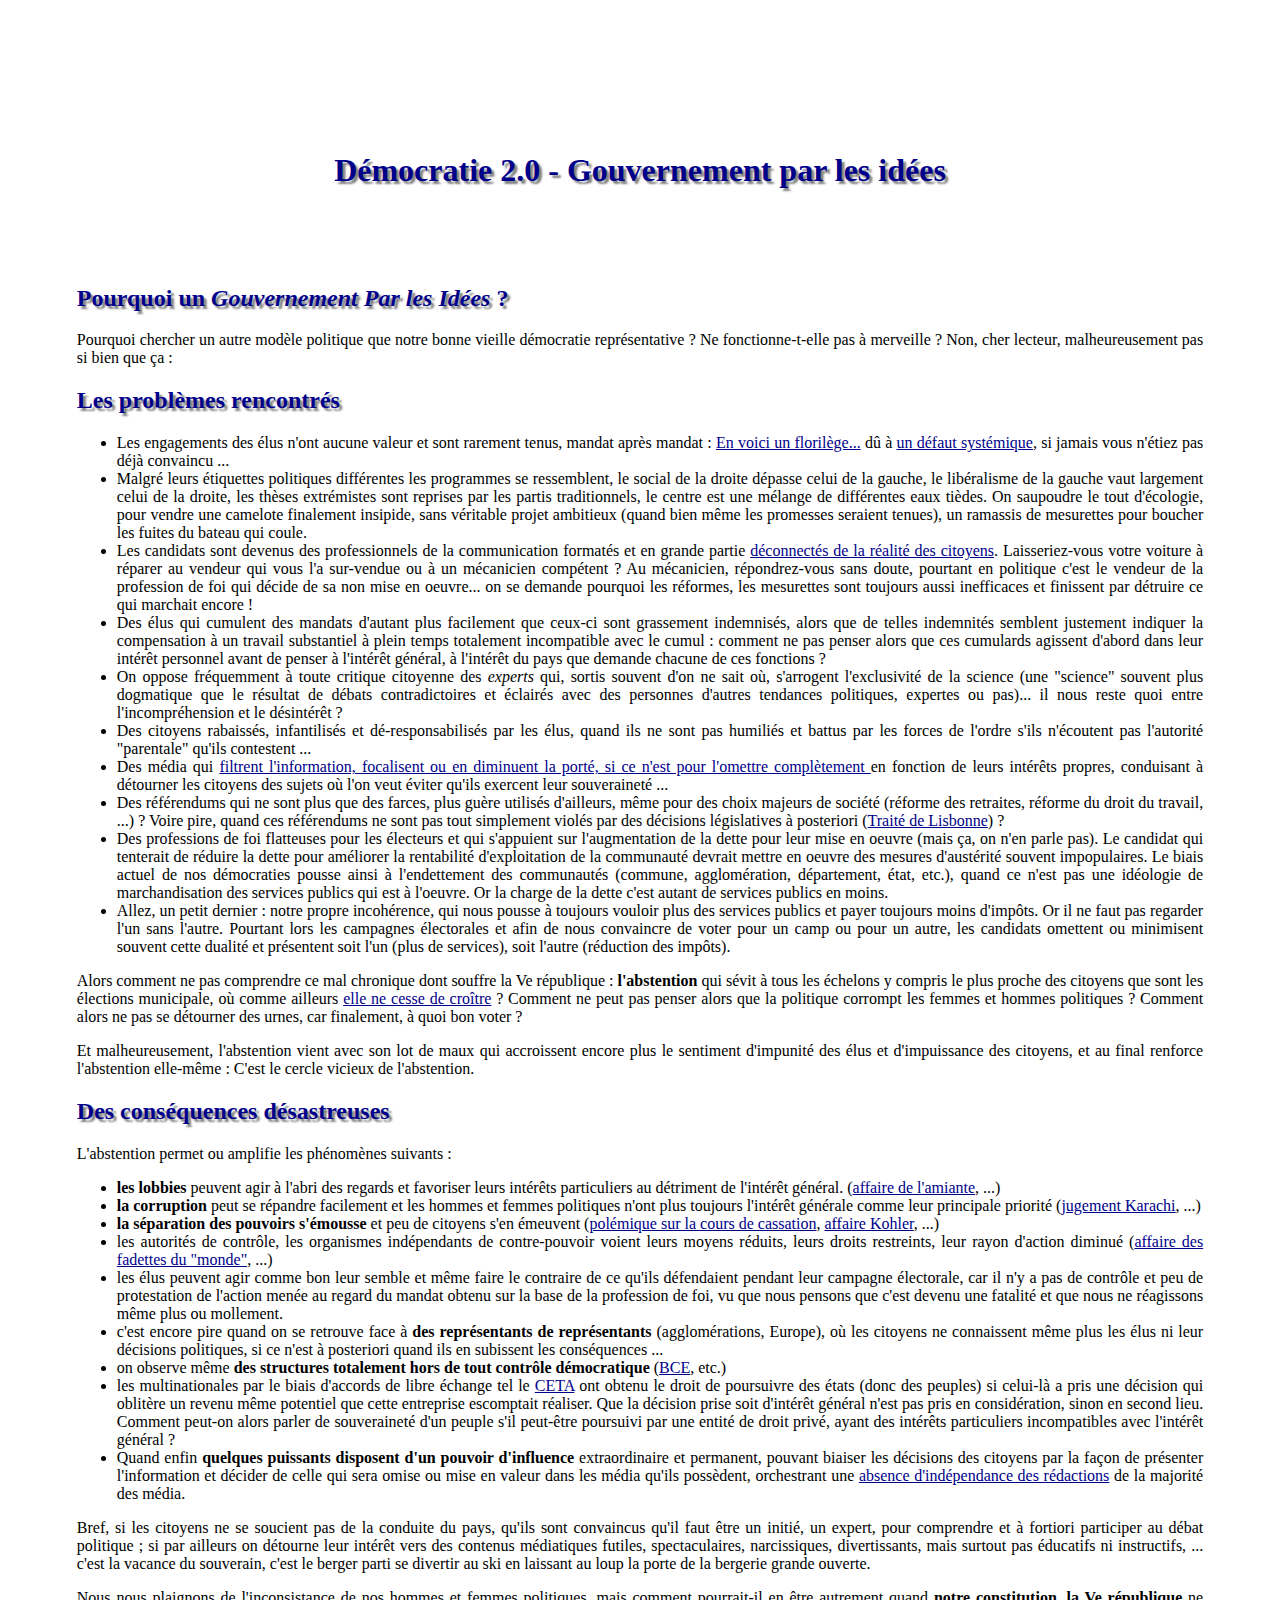
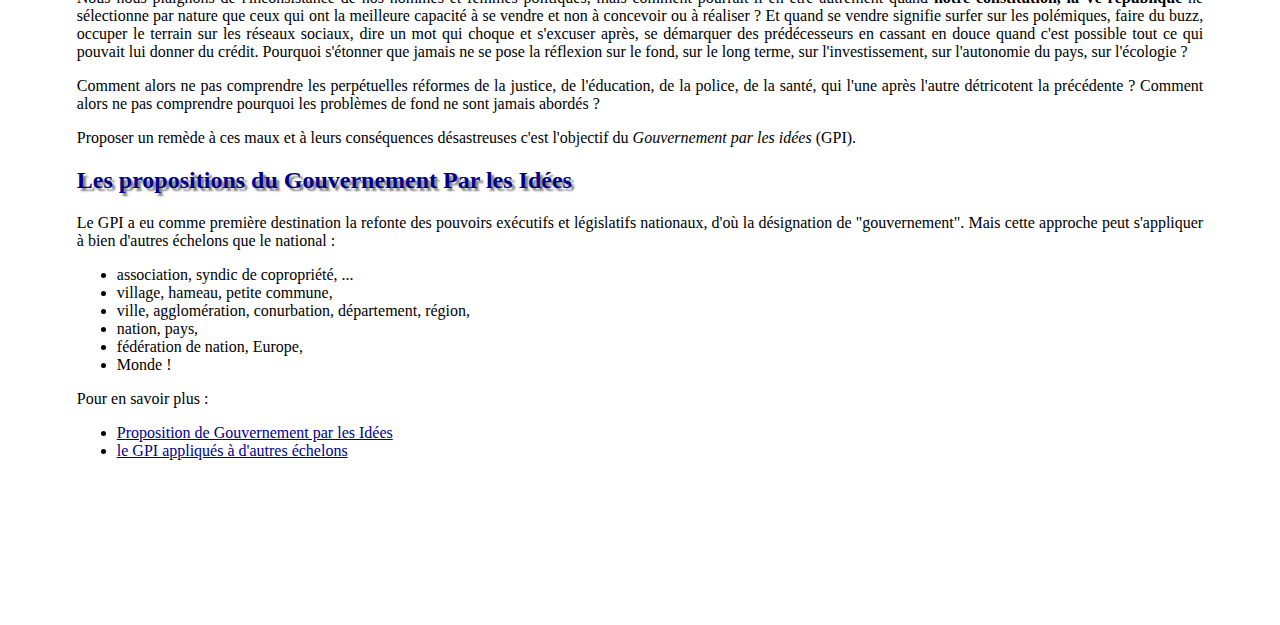
<file: docs/problematiques.html>
<! DOCTYPE html>
<html>
  <head>
    <title>Démocratie 2.0 - Gouvernement par les idées - Pourquoi ?</title>
    <link href="style.css" rel="stylesheet" type="text/css">
    <meta name="viewport" content="width=device-width, initial-scale=1.0">
  </head>
  <body>
    <center>
      <br/>
      <br/>
      <br/>
      <h1>Démocratie 2.0 - Gouvernement par les idées</h1>
      <br/>
      <br/>
      <br/>
    </center>
    <h2>Pourquoi un <em>Gouvernement Par les Idées</em> ?</h2>

    <p>
      Pourquoi chercher un autre modèle politique que notre bonne vieille démocratie représentative ? Ne fonctionne-t-elle pas à merveille ?
      Non, cher lecteur, malheureusement pas si bien que ça&nbsp;:
    </p>

    <h2>Les problèmes rencontrés</h2>

    <ul>
      <li>
	Les engagements des élus n'ont aucune
	valeur et sont rarement tenus, mandat après mandat&nbsp;:
	<a href="https://www.moustique.be/23012/politique-le-top-10-des-promesses-non-tenues">En voici un florilège...</a>
	dû à <a href="https://deshautsetdebats.blog/2015/12/16/politique-vive-les-promesses-non-tenues/">un défaut systémique</a>,
	si jamais vous n'étiez pas déjà convaincu ...
      </li>
      <li>
	Malgré leurs étiquettes politiques différentes les programmes se ressemblent,
	le social de la droite dépasse celui de la gauche, le libéralisme de la gauche
	vaut largement celui de la droite, les thèses extrémistes sont reprises par les
	partis traditionnels, le centre est une mélange de différentes eaux tièdes.
	On saupoudre le tout d'écologie, pour vendre une camelote finalement
	insipide, sans véritable projet ambitieux (quand bien même les promesses seraient tenues),
	un ramassis de mesurettes pour boucher les fuites du bateau qui coule.
      </li>
      <li>
	Les candidats sont devenus des professionnels de la
	communication formatés et en grande partie <a href="https://www.sudouest.fr/2017/01/11/les-responsables-politiques-sont-ils-deconnectes-des-realites-3092934-710.php">déconnectés de la réalité
	des citoyens</a>. Laisseriez-vous votre voiture à réparer au vendeur qui
	vous l'a sur-vendue ou à un mécanicien compétent ? Au mécanicien,
	répondrez-vous sans doute, pourtant en politique c'est le vendeur de
	la profession de foi qui décide de sa non mise en oeuvre... on se demande
	pourquoi les réformes, les mesurettes sont toujours aussi inefficaces
	et finissent par détruire ce qui marchait encore !
      </li>
      <li>
	Des élus qui cumulent des mandats d'autant plus facilement
	que ceux-ci sont grassement indemnisés, alors que de telles indemnités
	semblent justement indiquer la compensation à un travail substantiel
	à plein temps totalement incompatible avec le cumul : comment ne pas penser
	alors que ces cumulards agissent d'abord dans leur intérêt personnel
	avant de penser à l'intérêt général, à l'intérêt du pays
	que demande chacune de ces fonctions ?
      </li>
      <li>
	On oppose fréquemment à toute critique citoyenne des <i>experts</i> qui,
	sortis souvent d'on ne sait où, s'arrogent l'exclusivité de la science
	(une "science" souvent plus dogmatique que le résultat de débats
	contradictoires et éclairés avec des personnes d'autres tendances politiques,
	expertes ou pas)... il nous reste quoi entre l'incompréhension
	et le désintérêt ?
      </li>
      <li>
	Des citoyens rabaissés, infantilisés et dé-responsabilisés
	par les élus, quand ils ne sont pas humiliés et battus par les forces
	de l'ordre s'ils n'écoutent pas l'autorité "parentale" qu'ils
	contestent ...
      </li>
      <li>
	Des média qui
	<a href="https://fr.wikipedia.org/wiki/Mod%C3%A8le_de_propagande">
	  filtrent l'information, focalisent ou en diminuent la porté,
	  si ce n'est pour l'omettre complètement
	</a>
	en fonction de leurs intérêts propres, conduisant à détourner
	les citoyens des sujets où l'on veut éviter qu'ils exercent leur
	souveraineté ...
      </li>
      <li>
	Des référendums qui ne sont plus que des farces, plus guère
	utilisés d'ailleurs, même pour des choix majeurs de société
	(réforme des retraites, réforme du droit du travail, ...) ? Voire pire, quand ces
	référendums ne sont pas tout simplement violés par des décisions
	législatives à posteriori
	(<a href="https://reporterre.net/Le-traite-de-Lisbonne-est-une-trahison-de-la-democratie">Traité de Lisbonne</a>) ?
      </li>
      <li>
	Des professions de
	foi flatteuses pour les électeurs et qui s'appuient sur l'augmentation de la dette
	pour leur mise en oeuvre (mais ça, on n'en parle pas). Le candidat
	qui tenterait de réduire la dette pour améliorer la rentabilité d'exploitation
	de la communauté devrait mettre en oeuvre des mesures d'austérité souvent impopulaires.
	Le biais actuel de nos démocraties pousse ainsi à l'endettement des communautés
	(commune, agglomération, département, état, etc.), quand ce n'est pas une idéologie
	de marchandisation des services publics qui est à l'oeuvre. Or la charge de la dette c'est
	autant de services publics en moins.
      </li>
      <li>
	Allez, un petit dernier&nbsp;: notre propre incohérence, qui nous pousse
	à toujours vouloir plus
	des services publics et payer toujours moins d'impôts. Or il ne faut pas regarder l'un sans
	l'autre. Pourtant lors les campagnes électorales et afin de nous convaincre de voter
	pour un camp ou pour un autre, les candidats omettent ou minimisent souvent
	cette dualité et présentent soit l'un (plus de services),
	soit l'autre (réduction des impôts).
      </li>
    </ul>

    <p>
      Alors comment ne pas comprendre ce mal chronique dont souffre la Ve
      république&nbsp;: <b>l'abstention</b> qui sévit à tous les échelons y compris
      le plus proche des citoyens que sont les élections municipale, où comme
      ailleurs
      <a href="http://www.observationsociete.fr/modes-de-vie/vie-politique-et-associative/participationvote.html">
	elle ne cesse de croître</a> ? Comment ne peut pas penser alors
      que la politique corrompt les femmes et hommes politiques ? Comment alors
      ne pas se détourner des urnes, car finalement, à quoi bon voter ?
    </p>
    <p>
      Et malheureusement, l'abstention vient avec son
      lot de maux qui accroissent encore plus
      le sentiment d'impunité des élus et d'impuissance des citoyens, et au final
      renforce l'abstention elle-même&nbsp;: C'est le cercle vicieux
      de l'abstention.
    </p>


    <h2>Des conséquences désastreuses</h2>
    <p>
      L'abstention permet ou amplifie les phénomènes suivants&nbsp;:
    </p>
    <ul>
      <li>
	<b>les lobbies</b> peuvent agir à l'abri des regards et favoriser leurs
	intérêts particuliers au détriment de l'intérêt général.
	(<a href="https://fr.wikipedia.org/wiki/Affaire_de_l%27amiante_en_France">affaire de l'amiante</a>, ...)
      </li>
      <li>
	<b>la corruption</b> peut se répandre facilement et les hommes et femmes
	politiques n'ont plus toujours l'intérêt générale comme leur principale
	priorité
	(<a href="https://www.mediapart.fr/journal/france/160620/la-portee-historique-du-jugement-karachi">jugement Karachi</a>, ...)
      </li>
      <li><b>la séparation des pouvoirs s'émousse</b> et peu de citoyens s'en
	émeuvent
	(<a href="https://www.lexpress.fr/actualite/societe/justice/separation-des-pouvoirs-comprendre-la-polemique-sur-la-cour-de-cassation_1858442.html">polémique sur la cours de cassation</a>, <a href="https://www.mediapart.fr/journal/france/230620/l-affaire-kohler-ete-classee-apres-une-lettre-d-emmanuel-macron?utm_source=20200623&utm_medium=email&utm_campaign=ALERTE&utm_content=&utm_term=&xtor=EREC-83-[ALERTE]-20200623&M_BT=2225048917863">affaire Kohler</a>, ...)
      </li>
      <li>
	les autorités de contrôle, les organismes indépendants de contre-pouvoir
	voient leurs moyens réduits, leurs droits restreints, leur rayon d'action
	diminué (<a href="https://www.lemonde.fr/societe/article/2014/04/09/squarcini-condamne-a-8000-euros-d-amende-dans-l-affaire-des-fadettes-du-monde_4398203_3224.html">affaire des fadettes du "monde"</a>, ...)
      </li>
      <li>
	les élus peuvent agir comme bon leur semble et même faire le contraire
	de ce qu'ils défendaient pendant leur campagne électorale, car il n'y a pas
	de contrôle et peu de protestation de l'action menée au regard du mandat
	obtenu sur la base de la profession de foi, vu que nous pensons que c'est
	devenu une fatalité et que nous ne réagissons même plus ou mollement.
      </li>
      <li>
	c'est encore pire quand on se retrouve face à
	<b>des représentants de représentants</b> (agglomérations, Europe),
	où les citoyens ne connaissent même plus les élus ni leur décisions
	politiques, si ce n'est à posteriori quand ils en subissent les
	conséquences ...
      </li>
      <li>
	on observe même
	<b>des structures totalement hors de tout contrôle démocratique</b>
	(<a href="https://fr.wikipedia.org/wiki/Banque_centrale_europ%C3%A9enne#Contr%C3%B4le_d%C3%A9mocratique">BCE</a>,
	etc.)
      </li>
      <li>
	les multinationales par le biais d'accords de libre échange tel le
	<a href="https://www.latribune.fr/economie/international/ceta-la-justice-europeenne-enterine-le-mecanisme-d-arbitrage-entre-etats-et-entreprises-815791.html">CETA</a>
	ont obtenu
	le droit de poursuivre des états (donc des peuples) si celui-là a pris
	une décision qui oblitère un revenu même potentiel que cette entreprise
	escomptait réaliser. Que la décision prise soit d'intérêt général n'est
	pas pris en considération, sinon en second lieu. Comment peut-on alors parler
	de souveraineté d'un peuple s'il peut-être poursuivi par une entité
	de droit privé, ayant des intérêts particuliers incompatibles avec
	l'intérêt général ?
      </li>
      <li>
	Quand enfin <b>quelques puissants disposent d'un pouvoir d'influence</b>
	extraordinaire et permanent, pouvant biaiser les décisions des citoyens par la
	façon de présenter l'information et décider de celle qui sera omise ou mise
	en valeur dans les média qu'ils possèdent, orchestrant une
	<a href="https://fr.wikipedia.org/wiki/Ind%C3%A9pendance_des_r%C3%A9dactions"> absence d'indépendance des rédactions</a>
	de la majorité des média.
      </li>
    </ul>

    <p>
      Bref, si les citoyens ne se soucient pas de la conduite du pays, qu'ils sont convaincus qu'il
      faut être un initié, un expert, pour comprendre et à fortiori
      participer au débat politique ; si par ailleurs on détourne leur intérêt vers des
      contenus médiatiques futiles, spectaculaires, narcissiques, divertissants, mais
      surtout pas éducatifs ni instructifs, ... c'est la vacance du souverain, c'est le
      berger parti se divertir au ski en laissant au loup la porte de la bergerie grande ouverte.
    </p>

    <p>
      Nous nous plaignons de l'inconsistance de nos hommes et femmes politiques, mais
      comment pourrait-il en être autrement quand
      <b>notre constitution, la Ve république</b>
      ne sélectionne par nature que ceux qui ont la meilleure capacité à se vendre et non à concevoir
      ou à réaliser ? Et quand se vendre signifie surfer sur les polémiques,
      faire du buzz, occuper le terrain sur les réseaux sociaux, dire un
      mot qui choque et s'excuser après, se démarquer des prédécesseurs en cassant en douce
      quand c'est possible tout ce qui pouvait lui donner du crédit.  Pourquoi
      s'étonner que jamais ne se pose la réflexion sur le fond, sur le long terme, sur
      l'investissement, sur l'autonomie du pays, sur l'écologie ?
    </p>

    <p>
      Comment alors ne pas comprendre les perpétuelles réformes de la justice, de l'éducation,
      de la police, de la santé, qui l'une après l'autre détricotent la précédente ?
      Comment alors ne pas comprendre pourquoi les problèmes de fond ne sont jamais
      abordés ?
    </p>

    <p>
      Proposer un remède à ces maux et à leurs conséquences désastreuses c'est
      l'objectif du <i>Gouvernement par les idées</i> (GPI).
    </p>

    <h2>Les propositions du Gouvernement Par les Idées</h2>

    <p>
      Le GPI a eu comme première destination
      la refonte des pouvoirs exécutifs et législatifs nationaux,
      d'où la désignation
      de "gouvernement". Mais cette approche peut s'appliquer à bien
      d'autres échelons que le national :
    </p>
    <ul>
      <li>
	association, syndic de copropriété, ...
      </li>
      <li>
	village, hameau, petite commune,
      </li>
      <li>
	ville, agglomération, conurbation, département, région,
      </li>
      <li>
	nation, pays,
	</li>
      <li>
	fédération de nation, Europe,
      </li>
      <li>
	Monde !
      </li>
    </ul>
    <p>
      Pour en savoir plus&nbsp;:
    </p>
    <ul>
      <li><a href="gpi.html">Proposition de Gouvernement par les Idées</a></li>
      <li><a href="abstraction.html">le GPI appliqués à d'autres échelons</a></li>
    </ul>
    <br></br>
    <br></br>
  </body>
</html>
</file>
<file: docs/style.css>
html {
    font-family: 'Open Sans', serif;
    text-align: justify;
    color: Black;
    margin: 6%;
}

body {
    margin: auto;
}

a[name] {
    color: DarkBlue;
}

a {
    color: DarkBlue;
}


h1,h2,h3,h4,h5 {
    text-shadow: 3px 3px 2px Grey;
    color: DarkBlue;
}
</file>
